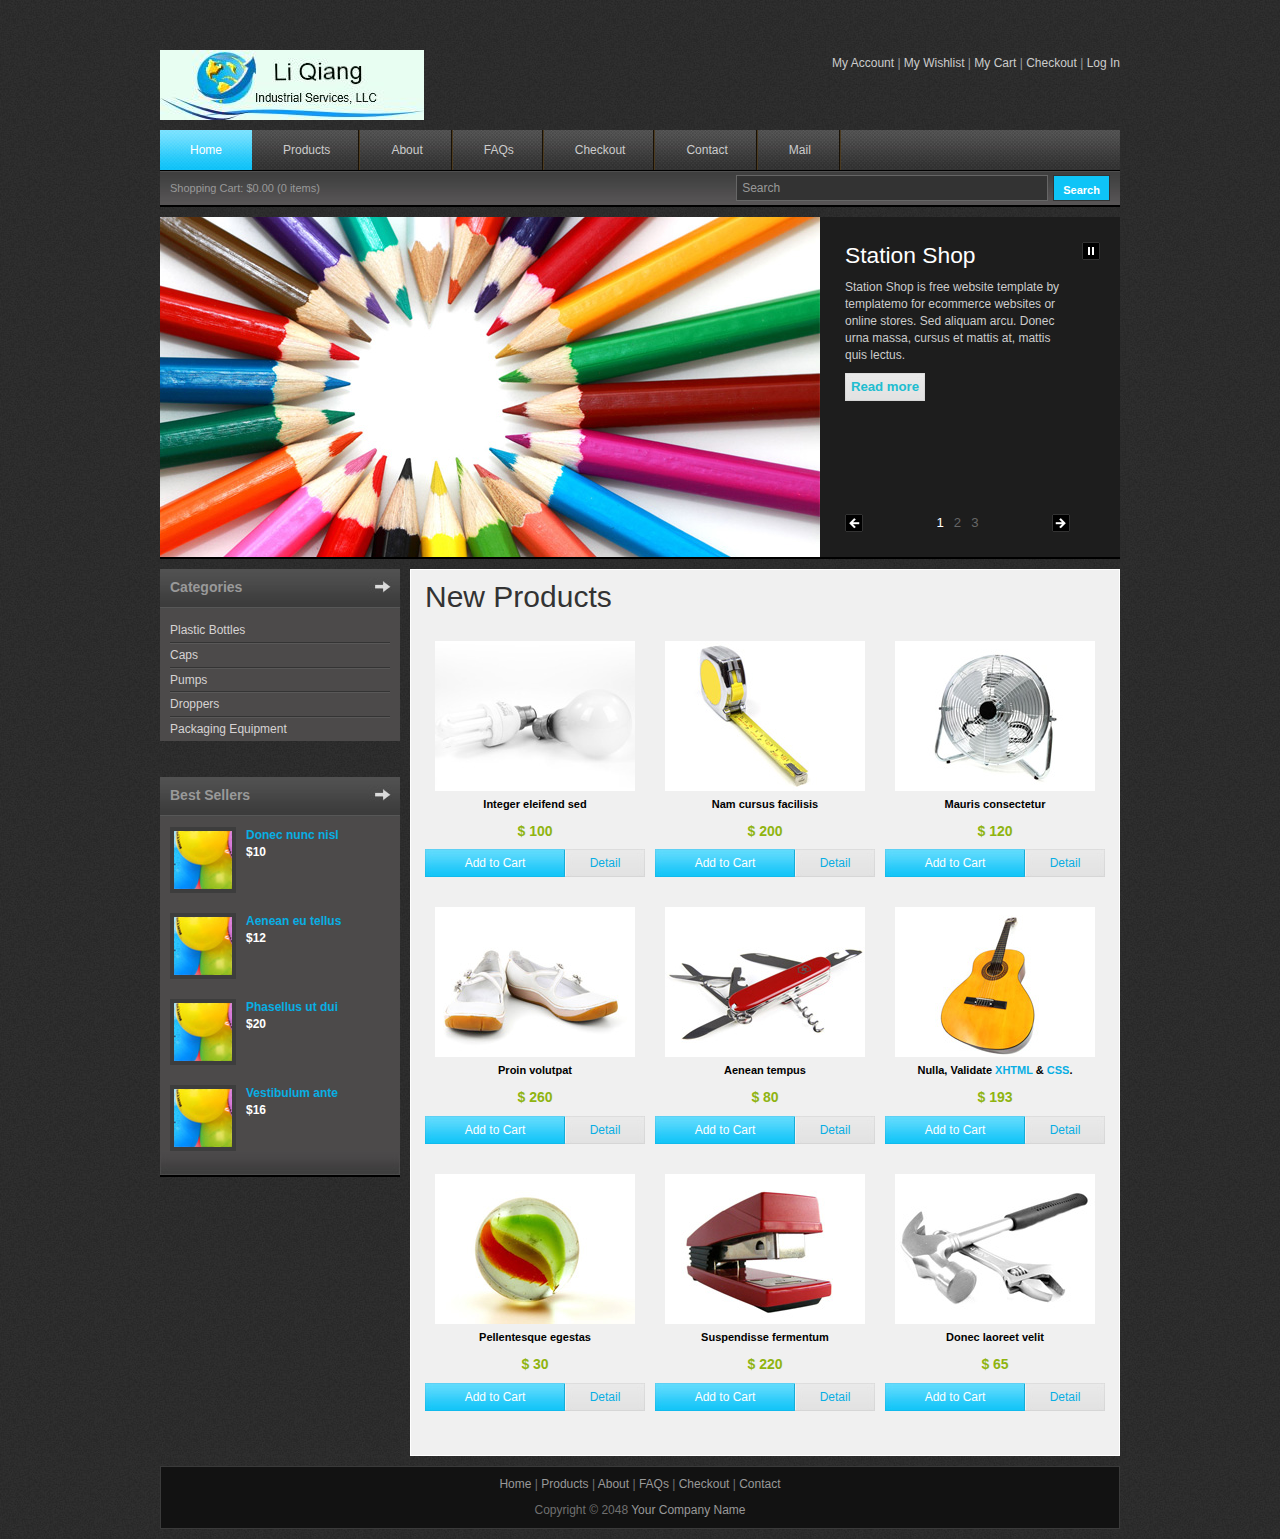
<file: index.html>
<!DOCTYPE html PUBLIC "-//W3C//DTD XHTML 1.0 Transitional//EN" "http://www.w3.org/TR/xhtml1/DTD/xhtml1-transitional.dtd">
<html xmlns="http://www.w3.org/1999/xhtml">
<head>
<meta http-equiv="Content-Type" content="text/html; charset=utf-8" />
<title>LiQiang Industrial Services</title>
<meta name="keywords" content="" />
<meta name="description" content="" />
<!-- templatemo 352 station shop -->
<!-- 
Station Shop Template 
http://www.templatemo.com/preview/templatemo_352_station_shop 
-->
<link href="css/liqiang_style.css" rel="stylesheet" type="text/css" />
<link rel="stylesheet" type="text/css" href="css/ddsmoothmenu.css" />

<script type="text/javascript" src="js/ddsmoothmenu.js"></script>
<script type="text/javascript" src="js/jquery.min.js"></script>

<script language="javascript" type="text/javascript">
function clearText(field)
{
    if (field.defaultValue == field.value) 
		field.value = '';
    else if (field.value == '') 
		field.value = field.defaultValue;
}
</script>

<script type="text/javascript">

ddsmoothmenu.init({
	mainmenuid: "top_nav", //menu DIV id
	orientation: 'h', //Horizontal or vertical menu: Set to "h" or "v"
	classname: 'ddsmoothmenu', //class added to menu's outer DIV
	//customtheme: ["#1c5a80", "#18374a"],
	contentsource: "markup" //"markup" or ["container_id", "path_to_menu_file"]
})

</script>

<link rel="stylesheet" type="text/css" media="all" href="css/jquery.dualSlider.0.2.css" />

<script src="js/jquery-1.3.2.min.js" type="text/javascript"></script>
<script src="js/jquery.easing.1.3.js" type="text/javascript"></script>
<script src="js/jquery.timers-1.2.js" type="text/javascript"></script>
<script src="js/jquery.dualSlider.0.3.min.js" type="text/javascript"></script>
<script src="js/jscart.js" type="text/javascript"></script>


<script type="text/javascript">
    
    $(document).ready(function() {
        
        $(".carousel").dualSlider({
            auto:true,
            autoDelay: 6000,
            easingCarousel: "swing",
            easingDetails: "easeOutBack",
            durationCarousel: 1000,
            durationDetails: 600
        });
        
    });
    
</script>

</head>

<body>

<div id="templatemo_wrapper">
	<div id="templatemo_header">
    
    	<div id="site_title">
        	<h1><a href="#">LiQiang Industrial Services</a>        </h1>
    	</div>
    	<div id="header_right">
	        <a href="#">My Account</a> | <a href="#">My Wishlist</a> | <a href="#">My Cart</a> | <a href="#">Checkout</a> | <a href="#">Log In</a>
		</div>
        
        <div class="cleaner"></div>
    </div> <!-- END of templatemo_header -->
    
    <div id="templatemo_menu">
    	<div id="top_nav" class="ddsmoothmenu">
            <ul>
                <li><a href="index.html" class="selected">Home</a></li>
                <li><a href="products.html">Products</a>
                    <ul>
                        <li><a href="#submenu1">Sub menu 1</a></li>
                        <li><a href="#submenu2">Sub menu 2</a></li>
                        <li><a href="#submenu3">Sub menu 3</a></li>
                  </ul>
                </li>
                <li><a href="about.html">About</a>
                    <ul>
                        <li><a href="#submenu1">Sub menu 1</a></li>
                        <li><a href="#submenu2">Sub menu 2</a></li>
                        <li><a href="#submenu3">Sub menu 3</a></li>
                        <li><a href="#submenu4">Sub menu 4</a></li>
                        <li><a href="#submenu5">Sub menu 5</a></li>
                  </ul>
                </li>
                <li><a href="faqs.html">FAQs</a></li>
                <li><a href="checkout.html">Checkout</a></li>
                <li><a href="contact.html">Contact</a></li>
                <li><a href="ajxmail/excel.html">Mail</a></li>
            </ul>
            <br style="clear: left" />
        </div> <!-- end of ddsmoothmenu -->
        <div id="menu_second_bar">
        	<!--<div id="top_shopping_cart">
            	Shopping Cart: <span class="simpleCart_total"></span> (<span class=					"simpleCart_quantity"></span> items) <br />
            </div>-->
            <div id="top_shopping_cart">
            	Shopping Cart: <span class="simpleCart_total"></span> (<span class=					"simpleCart_numberOfProduct"></span> items) <br />
            </div>
        	<div id="templatemo_search">
                <form action="#" method="get">
                  <input type="text" value="Search" name="keyword" id="keyword" title="keyword" onfocus="clearText(this)" onblur="clearText(this)" class="txt_field" />
                  <input type="submit" name="Search" value=" Search " alt="Search" id="searchbutton" title="Search" class="sub_btn"  />
                </form>
            </div>
            <div class="cleaner"></div>
    	</div>
    </div> <!-- END of templatemo_menu -->
    
    <div id="templatemo_middle" class="carousel">
    	<div class="panel">
				
				<div class="details_wrapper">
					
					<div class="details">
					
						<div class="detail">
							<h2><a href="#">Station Shop</a></h2>
                            <p>Station Shop is free website template by templatemo for ecommerce websites or online stores. Sed aliquam arcu. Donec urna massa, cursus et mattis at, mattis quis lectus. </p>
							<a href="#" title="Read more" class="more">Read more</a>
						</div><!-- /detail -->
						
						<div class="detail">
							<h2><a href="#">Fusce hendrerit</a></h2>
                            <p>Duis dignissim tincidunt turpis eget pellentesque. Nulla consectetur accumsan facilisis. Suspendisse et est lectus, at consectetur sem.</p>
							<a href="#" title="Read more" class="more">Read more</a>
						</div><!-- /detail -->
						
						<div class="detail">
							<h2><a href="#">Aenean massa cum</a></h2>
                            <p>Sed vel interdum sapien. Aliquam consequat, diam sit amet iaculis ultrices, diam erat faucibus dolor, quis auctor metus libero vel mi.</p>
							<a href="#" title="Read more" class="more">Read more</a>
						</div><!-- /detail -->
						
					</div><!-- /details -->
					
				</div><!-- /details_wrapper -->
				
				<div class="paging">
					<div id="numbers"></div>
					<a href="javascript:void(0);" class="previous" title="Previous" >Previous</a>
					<a href="javascript:void(0);" class="next" title="Next">Next</a>
				</div><!-- /paging -->
				
				<a href="javascript:void(0);" class="play" title="Turn on autoplay">Play</a>
				<a href="javascript:void(0);" class="pause" title="Turn off autoplay">Pause</a>
				
			</div><!-- /panel -->
	
			<div class="backgrounds">
				
				<div class="item item_1">
					<img src="images/slider/02.jpg" alt="Slider 01" />
				</div><!-- /item -->
				
				<div class="item item_2">
					<img src="images/slider/03.jpg" alt="Slider 02" />
				</div><!-- /item -->
				
				<div class="item item_3">
					<img src="images/slider/01.jpg" alt="Slider 03" />
				</div><!-- /item -->
				
			</div><!-- /backgrounds -->
    </div> <!-- END of templatemo_middle -->
    
    <div id="templatemo_main">
   		<div id="sidebar" class="float_l">
        	<div class="sidebar_box"><!--<span class="bottom"></span>-->
            	<h3>Categories</h3>   
               <div class="content">
               <!-- <div data-role="collapsible">-->
                	<ul class="sidebar_list">
                    <!--<ul data-role="listview">-->
                    	<li class="first"><a href="#">Plastic Bottles</a></li>
                        <li><a href="caps.html">Caps</a></li>
                        <li><a href="#">Pumps</a></li>
                        <li><a href="#">Droppers</a></li>
                        <li class="last"><a href="#">Packaging Equipment</a></li>
                    </ul>
                   <!-- </ul>-->
                <!--</div>-->
                </div>
            </div>
            <div class="sidebar_box"><span class="bottom"></span>
            	<h3>Best Sellers </h3>   
                <div class="content"> 
                	<div class="bs_box">
                    	<a href="#"><img src="images/templatemo_image_01.jpg" alt="Image 01" /></a>
                        <h4><a href="#">Donec nunc nisl</a></h4>
                        <p class="price">$10</p>
                        <div class="cleaner"></div>
                    </div>
                    <div class="bs_box">
                    	<a href="#"><img src="images/templatemo_image_01.jpg" alt="Image 02" /></a>
                        <h4><a href="#">Aenean eu tellus</a></h4>
                        <p class="price">$12</p>
                        <div class="cleaner"></div>
                    </div>
                    <div class="bs_box">
                    	<a href="#"><img src="images/templatemo_image_01.jpg" alt="Image 03" /></a>
                        <h4><a href="#">Phasellus ut dui</a></h4>
                        <p class="price">$20</p>
                        <div class="cleaner"></div>
                    </div>
                    <div class="bs_box">
                    	<a href="#"><img src="images/templatemo_image_01.jpg" alt="Image 04" /></a>
                        <h4><a href="#">Vestibulum ante</a></h4>
                        <p class="price">$16</p>
                        <div class="cleaner"></div>
                    </div>
                </div>
            </div>
        </div>
        <div id="content" class="float_r">
        	<h1>New Products</h1>
            <div class="product_box">
            	<a href="productdetail.html"><img src="images/product/01.jpg" alt="Image 01" /></a>
                <h3>Integer eleifend sed</h3>
                <p class="product_price">$ 100</p>
                <a href="shoppingcart.html" class="add_to_card">Add to Cart</a>
                <a href="productdetail.html" class="detail">Detail</a>
            </div>        	
            <div class="product_box">
            	<a href="productdetail.html"><img src="images/product/02.jpg" alt="Image 02" /></a>
                <h3>Nam cursus facilisis</h3>
                <p class="product_price">$ 200</p>
                <a href="shoppingcart.html" class="add_to_card">Add to Cart</a>
                <a href="productdetail.html" class="detail">Detail</a>
            </div>        	
            <div class="product_box no_margin_right">
            	<a href="productdetail.html"><img src="images/product/03.jpg" alt="Image 03" /></a>
                <h3>Mauris consectetur</h3>
                <p class="product_price">$ 120</p>
                <a href="shoppingcart.html" class="add_to_card">Add to Cart</a>
                <a href="productdetail.html" class="detail">Detail</a>
            </div>        	
            <div class="product_box">
            	<a href="productdetail.html"><img src="images/product/04.jpg" alt="Image 04" /></a>
                <h3>Proin volutpat</h3>
                <p class="product_price">$ 260</p>
                <a href="shoppingcart.html" class="add_to_card">Add to Cart</a>
                <a href="productdetail.html" class="detail">Detail</a>
            </div>        	
            <div class="product_box">
            	<a href="productdetail.html"><img src="images/product/05.jpg" alt="Image 05" /></a>
                <h3>Aenean tempus</h3>
                <p class="product_price">$ 80</p>
                <a href="shoppingcart.html" class="add_to_card">Add to Cart</a>
                <a href="productdetail.html" class="detail">Detail</a>
            </div>        	
            <div class="product_box no_margin_right">
            	<a href="productdetail.html"><img src="images/product/06.jpg" alt="Image 06" /></a>
                <h3>Nulla, Validate <a href="http://validator.w3.org/check?uri=referer" rel="nofollow"><strong>XHTML</strong></a> &amp; <a href="http://jigsaw.w3.org/css-validator/check/referer" rel="nofollow"><strong>CSS</strong></a>.</h3>
                <p class="product_price">$ 193</p>
                <a href="shoppingcart.html" class="add_to_card">Add to Cart</a>
                <a href="productdetail.html" class="detail">Detail</a>
            </div>        	
            <div class="product_box">
            	<a href="productdetail.html"><img src="images/product/07.jpg" alt="Image 07" /></a>
                <h3>Pellentesque egestas</h3>
                <p class="product_price">$ 30</p>
                <a href="shoppingcart.html" class="add_to_card">Add to Cart</a>
                <a href="productdetail.html" class="detail">Detail</a>
            </div>        	
            <div class="product_box">
            	<a href="productdetail.html"><img src="images/product/08.jpg" alt="Image 08" /></a>
                <h3>Suspendisse fermentum</h3>
                <p class="product_price">$ 220</p>
                <a href="shoppingcart.html" class="add_to_card">Add to Cart</a>
                <a href="productdetail.html" class="detail">Detail</a>
            </div>        	
            <div class="product_box no_margin_right">
            	<a href="productdetail.html"><img src="images/product/09.jpg" alt="Image 09" /></a>
                <h3>Donec laoreet velit</h3>
                <p class="product_price">$ 65</p>
                <a href="shoppingcart.html" class="add_to_card">Add to Cart</a>
                <a href="productdetail.html" class="detail">Detail</a>
            </div>  
        </div> 
        <div class="cleaner"></div>
    </div> <!-- END of templatemo_main -->
    
    <div id="templatemo_footer">
    	<p>
			<a href="index.html">Home</a> | <a href="products.html">Products</a> | <a href="about.html">About</a> | <a href="faqs.html">FAQs</a> | <a href="checkout.html">Checkout</a> | <a href="contact.html">Contact</a>
		</p>

    	Copyright © 2048 <a href="#">Your Company Name</a>
    </div> <!-- END of templatemo_footer -->
    
</div> <!-- END of templatemo_wrapper -->

</body>
</html>
</file>
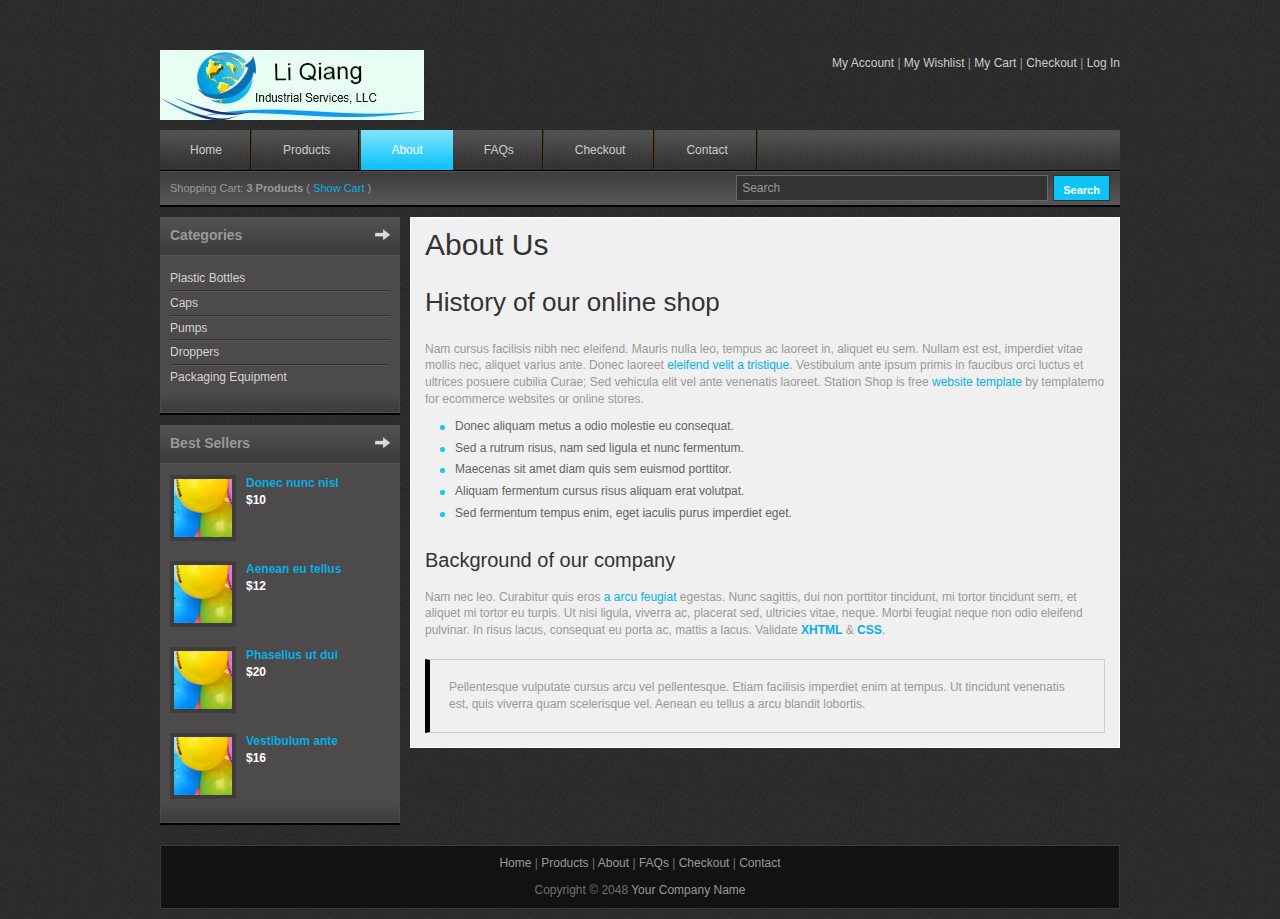
<file: about.html>
<!DOCTYPE html PUBLIC "-//W3C//DTD XHTML 1.0 Transitional//EN" "http://www.w3.org/TR/xhtml1/DTD/xhtml1-transitional.dtd">
<html xmlns="http://www.w3.org/1999/xhtml">
<head>
<meta http-equiv="Content-Type" content="text/html; charset=utf-8" />
<title>Station Shop, About Us</title>
<meta name="keywords" content="" />
<meta name="description" content="" />
<!-- templatemo 352 station shop -->
<!-- 
Station Shop Template 
http://www.templatemo.com/preview/templatemo_352_station_shop 
-->
<link href="css/liqiang_style.css" rel="stylesheet" type="text/css" />

<link rel="stylesheet" type="text/css" href="css/ddsmoothmenu.css" />

<script type="text/javascript" src="js/jquery.min.js"></script>
<script type="text/javascript" src="js/ddsmoothmenu.js">

/***********************************************
* Smooth Navigational Menu- (c) Dynamic Drive DHTML code library (www.dynamicdrive.com)
* This notice MUST stay intact for legal use
* Visit Dynamic Drive at http://www.dynamicdrive.com/ for full source code
***********************************************/

</script>

<script language="javascript" type="text/javascript">
function clearText(field)
{
    if (field.defaultValue == field.value) field.value = '';
    else if (field.value == '') field.value = field.defaultValue;
}
</script>

<script type="text/javascript">

ddsmoothmenu.init({
	mainmenuid: "top_nav", //menu DIV id
	orientation: 'h', //Horizontal or vertical menu: Set to "h" or "v"
	classname: 'ddsmoothmenu', //class added to menu's outer DIV
	//customtheme: ["#1c5a80", "#18374a"],
	contentsource: "markup" //"markup" or ["container_id", "path_to_menu_file"]
})

</script>

<link rel="stylesheet" type="text/css" media="all" href="css/jquery.dualSlider.0.2.css" />

<script src="js/jquery-1.3.2.min.js" type="text/javascript"></script>
<script src="js/jquery.easing.1.3.js" type="text/javascript"></script>
<script src="js/jquery.timers-1.2.js" type="text/javascript"></script>

</head>

<body>

<div id="templatemo_wrapper">
	<div id="templatemo_header">
    	
    	<div id="site_title">
        	<h1><a href="#">LiQiang Industrial Services</a></h1>
        </div>
        
        <div id="header_right">
	        <a href="#">My Account</a> | <a href="#">My Wishlist</a> | <a href="#">My Cart</a> | <a href="#">Checkout</a> | <a href="#">Log In</a>
            
		</div>
        <div class="cleaner"></div>
    </div> <!-- END of templatemo_header -->
    
    <div id="templatemo_menu">
    	<div id="top_nav" class="ddsmoothmenu">
            <ul>
                <li><a href="index.html">Home</a></li>
                <li><a href="products.html">Products</a>
                    <ul>
                        <li><a href="#submenu1">Sub menu 1</a></li>
                        <li><a href="#submenu2">Sub menu 2</a></li>
                        <li><a href="#submenu3">Sub menu 3</a></li>
                  	</ul>
                </li>
                <li><a href="about.html" class="selected">About</a>
                    <ul>
                        <li><a href="#submenu1">Sub menu 1</a></li>
                        <li><a href="#submenu2">Sub menu 2</a></li>
                        <li><a href="#submenu3">Sub menu 3</a></li>
                        <li><a href="#submenu4">Sub menu 4</a></li>
                        <li><a href="#submenu5">Sub menu 5</a></li>
                  	</ul>
                </li>
                <li><a href="faqs.html">FAQs</a></li>
                <li><a href="checkout.html">Checkout</a></li>
                <li><a href="contact.html">Contact</a></li>
            </ul>
            <br style="clear: left" />
        </div> <!-- end of ddsmoothmenu -->
        <div id="menu_second_bar">
        	<div id="top_shopping_cart">
            	Shopping Cart: <strong>3 Products</strong> ( <a href="#">Show Cart</a> )
            </div>
        	<div id="templatemo_search">
                <form action="#" method="get">
                  <input type="text" value="Search" name="keyword" id="keyword" title="keyword" onfocus="clearText(this)" onblur="clearText(this)" class="txt_field" />
                  <input type="submit" name="Search" value=" Search " alt="Search" id="searchbutton" title="Search" class="sub_btn"  />
                </form>
            </div>
            <div class="cleaner"></div>
    	</div>
    </div> <!-- END of templatemo_menu -->
    
    <div id="templatemo_main">
   		<div id="sidebar" class="float_l">
        	<div class="sidebar_box"><span class="bottom"></span>
            	<h3>Categories</h3>   
                <div class="content"> 
                	<ul class="sidebar_list">
                    	<li class="first"><a href="#">Plastic Bottles</a></li>
                        <li><a href="caps.html">Caps</a></li>
                        <li><a href="#">Pumps</a></li>
                        <li><a href="#">Droppers</a></li>
                        <li class="last"><a href="#">Packaging Equipment</a></li>
                    </ul>
                </div>
            </div>
            <div class="sidebar_box"><span class="bottom"></span>
            	<h3>Best Sellers </h3>   
                <div class="content"> 
                	<div class="bs_box">
                    	<a href="#"><img src="images/templatemo_image_01.jpg" alt="Image 01" /></a>
                        <h4><a href="#">Donec nunc nisl</a></h4>
                        <p class="price">$10</p>
                        <div class="cleaner"></div>
                    </div>
                    <div class="bs_box">
                    	<a href="#"><img src="images/templatemo_image_01.jpg" alt="Image 02" /></a>
                        <h4><a href="#">Aenean eu tellus</a></h4>
                        <p class="price">$12</p>
                        <div class="cleaner"></div>
                    </div>
                    <div class="bs_box">
                    	<a href="#"><img src="images/templatemo_image_01.jpg" alt="Image 03" /></a>
                        <h4><a href="#">Phasellus ut dui</a></h4>
                        <p class="price">$20</p>
                        <div class="cleaner"></div>
                    </div>
                    <div class="bs_box">
                    	<a href="#"><img src="images/templatemo_image_01.jpg" alt="Image 04" /></a>
                        <h4><a href="#">Vestibulum ante</a></h4>
                        <p class="price">$16</p>
                        <div class="cleaner"></div>
                    </div>
                </div>
            </div>
        </div>
        <div id="content" class="float_r">
        <h1>About Us</h1>
        	<h2>History of our online shop</h2>
        <p>Nam cursus facilisis nibh nec eleifend. Mauris nulla leo, tempus ac laoreet in, aliquet eu sem. Nullam est est, imperdiet vitae mollis nec, aliquet varius ante. Donec laoreet <a href="#">eleifend velit a tristique</a>. Vestibulum ante ipsum primis in faucibus orci luctus et ultrices posuere cubilia Curae; Sed vehicula elit vel ante venenatis laoreet. Station Shop is free <a rel="nofollow" href="http://www.templatemo.com">website template</a> by templatemo for ecommerce websites or online stores.</p>
        <ul class="templatemo_list">
        	<li>Donec aliquam metus a odio molestie eu consequat.</li>
            <li>Sed a rutrum risus, nam sed ligula et nunc fermentum.</li>
            <li>Maecenas sit amet diam quis sem euismod porttitor.</li>
            <li>Aliquam fermentum cursus risus aliquam erat volutpat.</li>
            <li>Sed fermentum tempus enim, eget iaculis purus imperdiet eget.</li>
		</ul>
        <div class="cleaner h20"></div>
        <h3>Background of our company</h3>
		<p>Nam nec leo. Curabitur quis eros <a href="#">a arcu feugiat</a> egestas. Nunc sagittis, dui non porttitor tincidunt, mi tortor tincidunt sem, et aliquet mi tortor eu turpis. Ut nisi ligula, viverra ac, placerat sed, ultricies vitae, neque. Morbi feugiat neque non odio eleifend pulvinar. In risus lacus, consequat eu porta ac, mattis a lacus. Validate <a href="http://validator.w3.org/check?uri=referer" rel="nofollow"><strong>XHTML</strong></a> &amp; <a href="http://jigsaw.w3.org/css-validator/check/referer" rel="nofollow"><strong>CSS</strong></a>.</p>
        <div class="cleaner"></div>
        <blockquote>Pellentesque vulputate cursus arcu vel pellentesque. Etiam facilisis imperdiet enim at tempus. Ut tincidunt venenatis est, quis viverra quam scelerisque vel. Aenean eu tellus a arcu blandit lobortis.
        </blockquote>
        </div> 
        <div class="cleaner"></div>
    </div> <!-- END of templatemo_main -->
    
    <div id="templatemo_footer">
    	<p>
			<a href="index.html">Home</a> | <a href="products.html">Products</a> | <a href="about.html">About</a> | <a href="faqs.html">FAQs</a> | <a href="checkout.html">Checkout</a> | <a href="contact.html">Contact</a>
		</p>

    	Copyright © 2048 <a href="#">Your Company Name</a>
    </div> <!-- END of templatemo_footer -->
    
</div> <!-- END of templatemo_wrapper -->

</body>
</html>
</file>
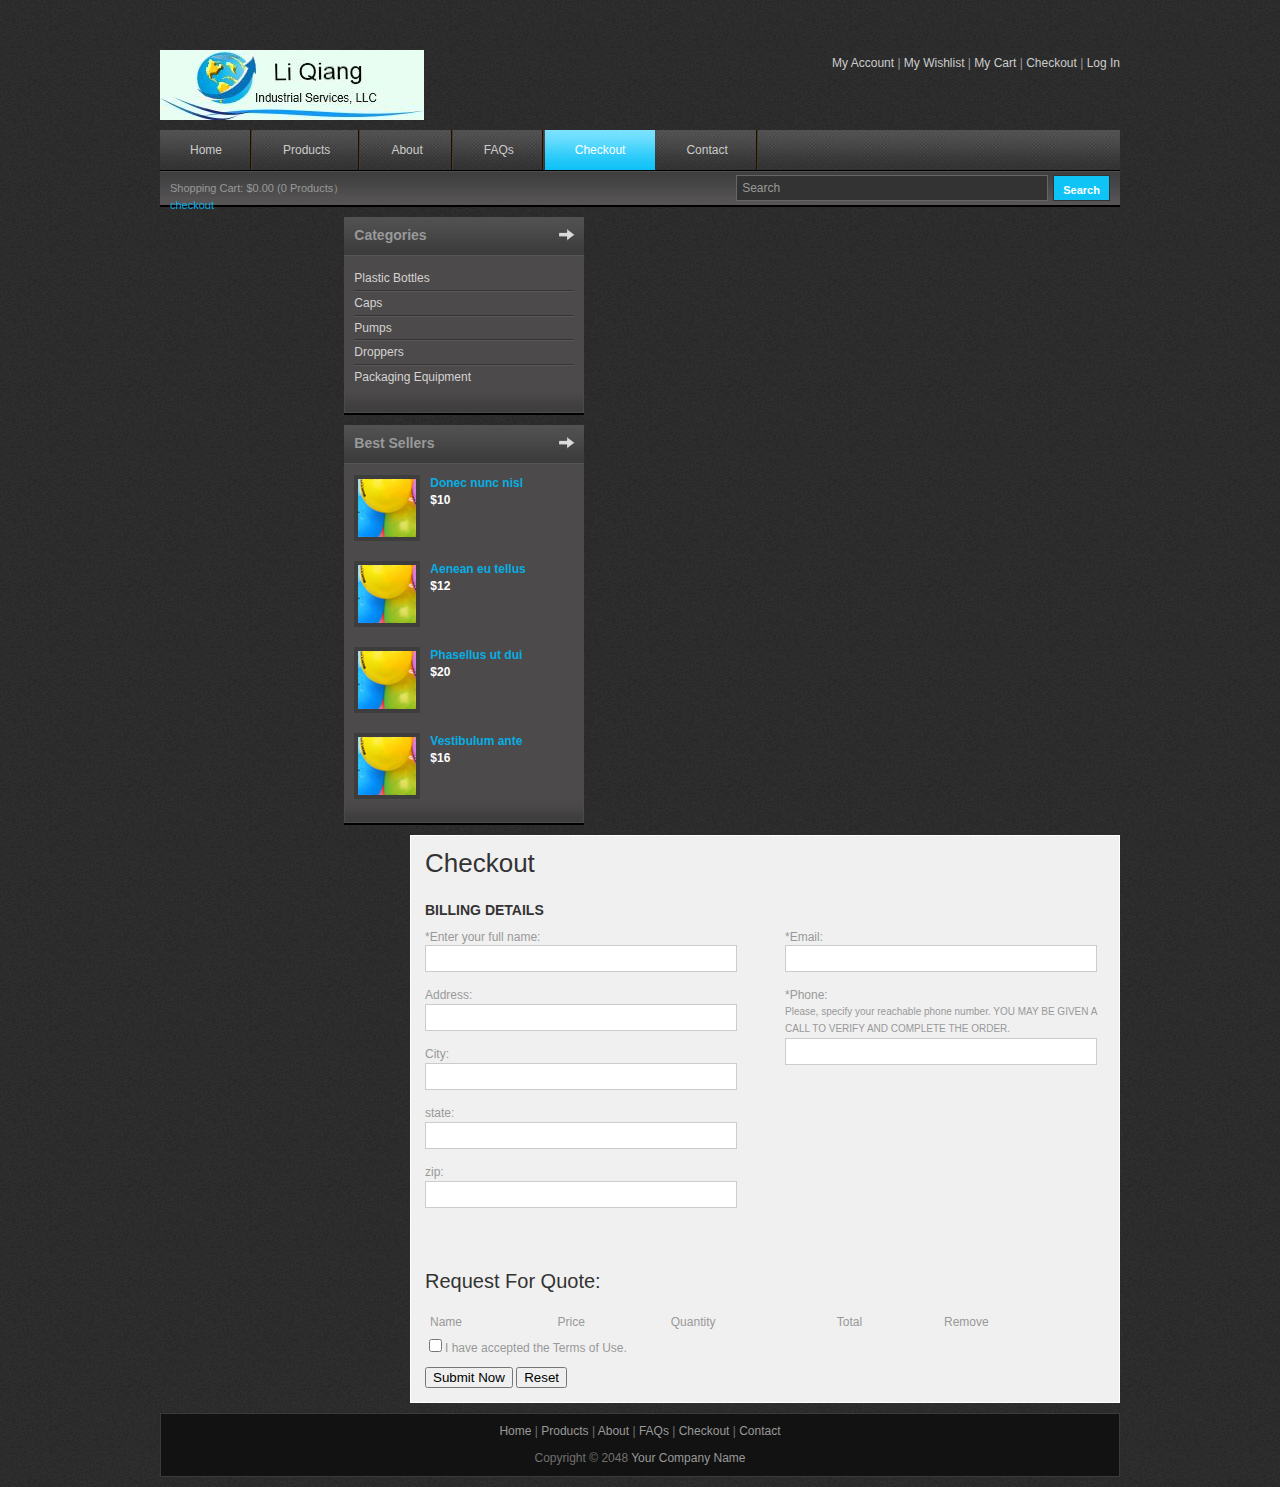
<file: checkout.html>
<!DOCTYPE html PUBLIC "-//W3C//DTD XHTML 1.0 Transitional//EN" "http://www.w3.org/TR/xhtml1/DTD/xhtml1-transitional.dtd">
<html xmlns="http://www.w3.org/1999/xhtml">
<head>
<meta http-equiv="Content-Type" content="text/html; charset=utf-8" />
<title>LiQiang Industrial Services - Checkout Page</title>
<meta name="keywords" content="" />
<meta name="description" content="" />
<!-- templatemo 352 station shop -->
<!-- 
Station Shop Template 
http://www.templatemo.com/preview/templatemo_352_station_shop 
-->
<link href="css/liqiang_style.css" rel="stylesheet" type="text/css" />

<link rel="stylesheet" type="text/css" href="css/ddsmoothmenu.css" />

<script type="text/javascript" src="js/jquery.min.js"></script>
<script type="text/javascript" src="js/ddsmoothmenu.js">

/***********************************************
* Smooth Navigational Menu- (c) Dynamic Drive DHTML code library (www.dynamicdrive.com)
* This notice MUST stay intact for legal use
* Visit Dynamic Drive at http://www.dynamicdrive.com/ for full source code
***********************************************/

</script>

<script language="javascript" type="text/javascript">
function clearText(field)
{
    if (field.defaultValue == field.value) field.value = '';
    else if (field.value == '') field.value = field.defaultValue;
}
</script>

<script type="text/javascript">

ddsmoothmenu.init({
	mainmenuid: "top_nav", //menu DIV id
	orientation: 'h', //Horizontal or vertical menu: Set to "h" or "v"
	classname: 'ddsmoothmenu', //class added to menu's outer DIV
	//customtheme: ["#1c5a80", "#18374a"],
	contentsource: "markup" //"markup" or ["container_id", "path_to_menu_file"]
})

</script>

<link rel="stylesheet" type="text/css" media="all" href="css/jquery.dualSlider.0.2.css" />

<script src="js/jquery-1.3.2.min.js" type="text/javascript"></script>
<script src="js/jquery.easing.1.3.js" type="text/javascript"></script>
<script src="js/jquery.timers-1.2.js" type="text/javascript"></script>
<script type="text/javascript" src="js/jscart.js"></script>
</head>

<body>

<div id="templatemo_wrapper">
	<div id="templatemo_header">
    	
    	<div id="site_title">
        	<h1><a href="#">LiQiang Industrial Services</a></h1>
        </div>
        
        <div id="header_right">
	        <a href="#">My Account</a> | <a href="#">My Wishlist</a> | <a href="#">My Cart</a> | <a href="#">Checkout</a> | <a href="#">Log In</a>
		</div>
        
        <div class="cleaner"></div>
    </div> <!-- END of templatemo_header -->
    
    <div id="templatemo_menu">
    	<div id="top_nav" class="ddsmoothmenu">
            <ul>
                <li><a href="index.html">Home</a></li>
                <li><a href="products.html">Products</a>
                    <ul>
                        <li><a href="#submenu1">Sub menu 1</a></li>
                        <li><a href="#submenu2">Sub menu 2</a></li>
                        <li><a href="#submenu3">Sub menu 3</a></li>
                  	</ul>
                </li>
                <li><a href="about.html">About</a>
                    <ul>
                        <li><a href="#submenu1">Sub menu 1</a></li>
                        <li><a href="#submenu2">Sub menu 2</a></li>
                        <li><a href="#submenu3">Sub menu 3</a></li>
                        <li><a href="#submenu4">Sub menu 4</a></li>
                        <li><a href="#submenu5">Sub menu 5</a></li>
                  	</ul>
                </li>
                <li><a href="faqs.html">FAQs</a></li>
                <li><a href="checkout.html" class="selected">Checkout</a></li>
                <li><a href="contact.html">Contact</a></li>
            </ul>
            <br style="clear: left" />
        </div> <!-- end of ddsmoothmenu -->
        <div id="menu_second_bar">
        	<div id="top_shopping_cart">
            	Shopping Cart: <span class="simpleCart_total"></span> (<span class=					"simpleCart_numberOfProduct"></span> Products） <br />
                <!--<strong>3 Products</strong> ( <a href="#">Show Cart</a> )-->
            <a href="shoppingcart.html">checkout</a>
            </div>
        	<div id="templatemo_search">
                <form action="#" method="get">
                  <input type="text" value="Search" name="keyword" id="keyword" title="keyword" onfocus="clearText(this)" onblur="clearText(this)" class="txt_field" />
                  <input type="submit" name="Search" value=" Search " alt="Search" id="searchbutton" title="Search" class="sub_btn"  />
                </form>
            </div>
            <div class="cleaner"></div>
    	</div>
    </div> <!-- END of templatemo_menu -->
    
    <div id="templatemo_main">
   		<div id="sidebar" class="float_l">
        	<div class="sidebar_box"><span class="bottom"></span>
            	<h3>Categories</h3>   
                <div class="content"> 
                	<ul class="sidebar_list">
                    	<li class="first"><a href="#">Plastic Bottles</a></li>
                        <li><a href="caps.html">Caps</a></li>
                        <li><a href="#">Pumps</a></li>
                        <li><a href="#">Droppers</a></li>
                        <li class="last"><a href="#">Packaging Equipment</a></li>
                    </ul>
                </div>
            </div>
            <div class="sidebar_box"><span class="bottom"></span>
            	<h3>Best Sellers </h3>   
                <div class="content"> 
                	<div class="bs_box">
                    	<a href="#"><img src="images/templatemo_image_01.jpg" alt="Image 01" /></a>
                        <h4><a href="#">Donec nunc nisl</a></h4>
                        <p class="price">$10</p>
                        <div class="cleaner"></div>
                    </div>
                    <div class="bs_box">
                    	<a href="#"><img src="images/templatemo_image_01.jpg" alt="Image 02" /></a>
                        <h4><a href="#">Aenean eu tellus</a></h4>
                        <p class="price">$12</p>
                        <div class="cleaner"></div>
                    </div>
                    <div class="bs_box">
                    	<a href="#"><img src="images/templatemo_image_01.jpg" alt="Image 03" /></a>
                        <h4><a href="#">Phasellus ut dui</a></h4>
                        <p class="price">$20</p>
                        <div class="cleaner"></div>
                    </div>
                    <div class="bs_box">
                    	<a href="#"><img src="images/templatemo_image_01.jpg" alt="Image 04" /></a>
                        <h4><a href="#">Vestibulum ante</a></h4>
                        <p class="price">$16</p>
                        <div class="cleaner"></div>
                    </div>
                </div>
            </div>
        </div>
        <div id="content" class="float_r">
        <form method= "post" action="http://www.ipage.com/scripts/formemail.bml">
        	<h2>Checkout</h2>
            <input type="hidden" name="my_email" value="richardqian135@gmail.com">
            <h5><strong>BILLING DETAILS</strong></h5>
            <div class="content_half float_l checkout">
				<label class="required_field">Enter your full name:</label>                				
                <input type="text" name="fullname"style="width:300px;"  required/>
                Address:
                <input type="text" name="address" style="width:300px;"  required/>
                City:
                <input type="text" name="city" style="width:300px;" required/>
                state:
                <input type="text" name="state" style="width:300px;" required/>
                zip:
                <input type="text" name="zip" style="width:300px;" required/>
            </div>
            <input type="hidden" name="subject" value="Quote Request from %%fullname%%">
            <div class="content_half float_r checkout">
            	<label class="required_field">Email:</label>
				<input type="text" name="email" style="width:300px;"  required/>
                <label class="required_field">Phone:</label><br />
				<span style="font-size:10px">Please, specify your reachable phone number. YOU MAY BE GIVEN A CALL TO VERIFY AND COMPLETE THE ORDER.</span>
                <input type="text" name="phone" style="width:300px;" required/>
            </div>
            
            <div class="cleaner h50"></div>
            <h3>Request For Quote:</h3>
            <table width="680px" cellspacing="0" cellpadding="5" class="simpleCart_items">
                   	  						</table>
             <p><input type="checkbox" />I have accepted the Terms of Use.</p>
            <!--<a href="#" class="simpleCart_checkout">Submit</a>-->
            <input type="submit" name="submit" value="Submit Now" >
			<input type="reset" name="reset" value="Reset" >
           </form>
		</div>
        <div class="cleaner"></div>
    </div> <!-- END of templatemo_main -->
    
    <div id="templatemo_footer">
    	<p>
			<a href="index.html">Home</a> | <a href="products.html">Products</a> | <a href="about.html">About</a> | <a href="faqs.html">FAQs</a> | <a href="checkout.html">Checkout</a> | <a href="contact.html">Contact</a>
		</p>

    	Copyright © 2048 <a href="#">Your Company Name</a>
    </div> <!-- END of templatemo_footer -->
    
</div> <!-- END of templatemo_wrapper -->

</body>
</html>
</file>
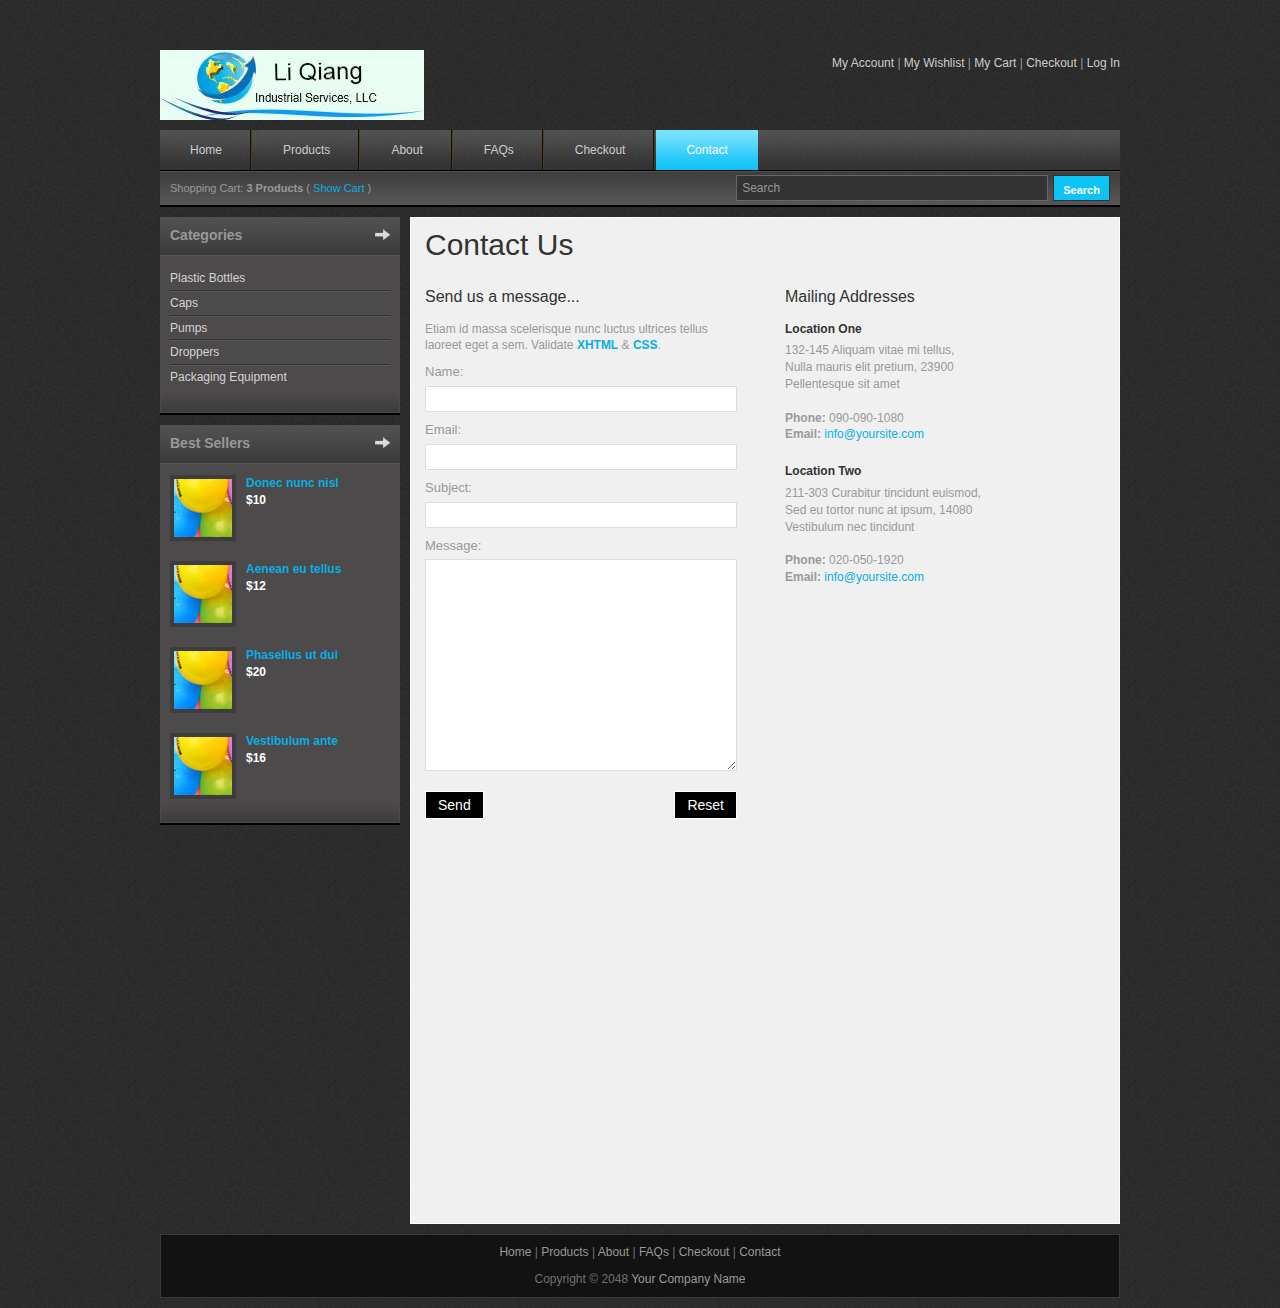
<file: contact.html>
<!DOCTYPE html PUBLIC "-//W3C//DTD XHTML 1.0 Transitional//EN" "http://www.w3.org/TR/xhtml1/DTD/xhtml1-transitional.dtd">
<html xmlns="http://www.w3.org/1999/xhtml">
<head>
<meta http-equiv="Content-Type" content="text/html; charset=utf-8" />
<title>Station Shop - Contact</title>
<meta name="keywords" content="" />
<meta name="description" content="" />
<!-- templatemo 352 station shop -->
<!-- 
Station Shop Template 
http://www.templatemo.com/preview/templatemo_352_station_shop 
-->
<link href="css/liqiang_style.css" rel="stylesheet" type="text/css" />

<link rel="stylesheet" type="text/css" href="css/ddsmoothmenu.css" />

<script type="text/javascript" src="js/jquery.min.js"></script>
<script type="text/javascript" src="js/ddsmoothmenu.js">

/***********************************************
* Smooth Navigational Menu- (c) Dynamic Drive DHTML code library (www.dynamicdrive.com)
* This notice MUST stay intact for legal use
* Visit Dynamic Drive at http://www.dynamicdrive.com/ for full source code
***********************************************/

</script>

<script language="javascript" type="text/javascript">
function clearText(field)
{
    if (field.defaultValue == field.value) field.value = '';
    else if (field.value == '') field.value = field.defaultValue;
}
</script>

<script type="text/javascript">

ddsmoothmenu.init({
	mainmenuid: "top_nav", //menu DIV id
	orientation: 'h', //Horizontal or vertical menu: Set to "h" or "v"
	classname: 'ddsmoothmenu', //class added to menu's outer DIV
	//customtheme: ["#1c5a80", "#18374a"],
	contentsource: "markup" //"markup" or ["container_id", "path_to_menu_file"]
})

</script>

<link rel="stylesheet" type="text/css" media="all" href="css/jquery.dualSlider.0.2.css" />

<script src="js/jquery-1.3.2.min.js" type="text/javascript"></script>
<script src="js/jquery.easing.1.3.js" type="text/javascript"></script>
<script src="js/jquery.timers-1.2.js" type="text/javascript"></script>

</head>

<body>

<div id="templatemo_wrapper">
	<div id="templatemo_header">
    	
    	<div id="site_title">
        	<h1><a href="#">LiQiang Industrial Services</a></h1>
        </div>
        
        <div id="header_right">
	        <a href="#">My Account</a> | <a href="#">My Wishlist</a> | <a href="#">My Cart</a> | <a href="#">Checkout</a> | <a href="#">Log In</a>
		</div>
        <div class="cleaner"></div>
    </div> <!-- END of templatemo_header -->
    
    <div id="templatemo_menu">
    	<div id="top_nav" class="ddsmoothmenu">
            <ul>
                <li><a href="index.html">Home</a></li>
                <li><a href="products.html">Products</a>
                    <ul>
                        <li><a href="#submenu1">Sub menu 1</a></li>
                        <li><a href="#submenu2">Sub menu 2</a></li>
                        <li><a href="#submenu3">Sub menu 3</a></li>
                  	</ul>
                </li>
                <li><a href="about.html">About</a>
                    <ul>
                        <li><a href="#submenu1">Sub menu 1</a></li>
                        <li><a href="#submenu2">Sub menu 2</a></li>
                        <li><a href="#submenu3">Sub menu 3</a></li>
                        <li><a href="#submenu4">Sub menu 4</a></li>
                        <li><a href="#submenu5">Sub menu 5</a></li>
                  	</ul>
                </li>
                <li><a href="faqs.html">FAQs</a></li>
                <li><a href="checkout.html">Checkout</a></li>
                <li><a href="contact.html" class="selected">Contact</a></li>
            </ul>
            <br style="clear: left" />
        </div> <!-- end of ddsmoothmenu -->
        <div id="menu_second_bar">
        	<div id="top_shopping_cart">
            	Shopping Cart: <strong>3 Products</strong> ( <a href="#">Show Cart</a> )
            </div>
        	<div id="templatemo_search">
                <form action="#" method="get">
                  <input type="text" value="Search" name="keyword" id="keyword" title="keyword" onfocus="clearText(this)" onblur="clearText(this)" class="txt_field" />
                  <input type="submit" name="Search" value=" Search " alt="Search" id="searchbutton" title="Search" class="sub_btn"  />
                </form>
            </div>
            <div class="cleaner"></div>
    	</div>
    </div> <!-- END of templatemo_menu -->
    
    <div id="templatemo_main">
   		<div id="sidebar" class="float_l">
        	<div class="sidebar_box"><span class="bottom"></span>
            	<h3>Categories</h3>   
                <div class="content"> 
                	<ul class="sidebar_list">
                    	<li class="first"><a href="#">Plastic Bottles</a></li>
                        <li><a href="caps.html">Caps</a></li>
                        <li><a href="#">Pumps</a></li>
                        <li><a href="#">Droppers</a></li>
                        <li class="last"><a href="#">Packaging Equipment</a></li>
                    </ul>
                </div>
            </div>
            <div class="sidebar_box"><span class="bottom"></span>
            	<h3>Best Sellers </h3>   
                <div class="content"> 
                	<div class="bs_box">
                    	<a href="#"><img src="images/templatemo_image_01.jpg" alt="Image 01" /></a>
                        <h4><a href="#">Donec nunc nisl</a></h4>
                        <p class="price">$10</p>
                        <div class="cleaner"></div>
                    </div>
                    <div class="bs_box">
                    	<a href="#"><img src="images/templatemo_image_01.jpg" alt="Image 02" /></a>
                        <h4><a href="#">Aenean eu tellus</a></h4>
                        <p class="price">$12</p>
                        <div class="cleaner"></div>
                    </div>
                    <div class="bs_box">
                    	<a href="#"><img src="images/templatemo_image_01.jpg" alt="Image 03" /></a>
                        <h4><a href="#">Phasellus ut dui</a></h4>
                        <p class="price">$20</p>
                        <div class="cleaner"></div>
                    </div>
                    <div class="bs_box">
                    	<a href="#"><img src="images/templatemo_image_01.jpg" alt="Image 04" /></a>
                        <h4><a href="#">Vestibulum ante</a></h4>
                        <p class="price">$16</p>
                        <div class="cleaner"></div>
                    </div>
                </div>
            </div>
        </div>
        <div id="content" class="float_r">
        	
            <h1>Contact Us</h1>
            <div class="content_half float_l">
				<h4>Send us a message...</h4>
                <p>Etiam id massa scelerisque nunc luctus ultrices tellus laoreet eget a sem. Validate <a href="http://validator.w3.org/check?uri=referer" rel="nofollow"><strong>XHTML</strong></a> &amp; <a href="http://jigsaw.w3.org/css-validator/check/referer" rel="nofollow"><strong>CSS</strong></a>.</p>
                <div id="contact_form">
                   <form method="post" name="contact" action="#">
                        
                        <label for="author">Name:</label> <input type="text" id="author" name="author" class="required input_field" />
                        <div class="cleaner h10"></div>
                        <label for="email">Email:</label> <input type="text" id="email" name="email" class="validate-email required input_field" />
                        <div class="cleaner h10"></div>
                        
						<label for="subject">Subject:</label> <input type="text" name="subject" id="subject" class="input_field" />

						<div class="cleaner h10"></div>
        
                        <label for="text">Message:</label> <textarea id="text" name="text" rows="0" cols="0" class="required"></textarea>
                        <div class="cleaner h10"></div>
                        
                        <input type="submit" value="Send" id="submit" name="submit" class="submit_btn float_l" />
						<input type="reset" value="Reset" id="reset" name="reset" class="submit_btn float_r" />
                        
            	</form>
                </div>
            </div>
        <div class="content_half float_r">
        	<h4>Mailing Addresses</h4>
        	<h6><strong>Location One</strong></h6>
          132-145 Aliquam vitae mi tellus,<br />
            	Nulla mauris elit pretium, 23900<br />
            	Pellentesque sit amet<br /><br />
            
				<strong>Phone:</strong> 090-090-1080<br />
            	<strong>Email:</strong> <a href="mailto:info@yoursite.com">info@yoursite.com</a><br />
                
            <div class="cleaner h20"></div>
            <h6><strong>Location Two</strong></h6>
          211-303 Curabitur tincidunt euismod,<br />
            	Sed eu  tortor nunc at ipsum, 14080<br />
            	Vestibulum nec tincidunt<br /><br />
            
				<strong>Phone:</strong> 020-050-1920<br />
            	<strong>Email:</strong> <a href="mailto:info@yoursite.com">info@yoursite.com</a><br />
        </div>
        
        <div class="cleaner h40"></div>
        
        <iframe width="680" height="340" frameborder="0" scrolling="no" marginheight="0" marginwidth="0" src="http://maps.google.com/maps?f=q&amp;source=s_q&amp;hl=en&amp;geocode=&amp;q=Central+Park,+New+York,+NY,+USA&amp;aq=0&amp;sll=14.093957,1.318359&amp;sspn=69.699334,135.263672&amp;vpsrc=6&amp;ie=UTF8&amp;hq=Central+Park,+New+York,+NY,+USA&amp;ll=40.778265,-73.96988&amp;spn=0.033797,0.06403&amp;t=m&amp;output=embed"></iframe>
            
        </div> 
        <div class="cleaner"></div>
    </div> <!-- END of templatemo_main -->
    
    <div id="templatemo_footer">
    	<p>
			<a href="index.html">Home</a> | <a href="products.html">Products</a> | <a href="about.html">About</a> | <a href="faqs.html">FAQs</a> | <a href="checkout.html">Checkout</a> | <a href="contact.html">Contact</a>
		</p>

    	Copyright © 2048 <a href="#">Your Company Name</a> <!-- Credit: www.templatemo.com -->
    </div> <!-- END of templatemo_footer -->
    
</div> <!-- END of templatemo_wrapper -->

</body>
</html>
</file>
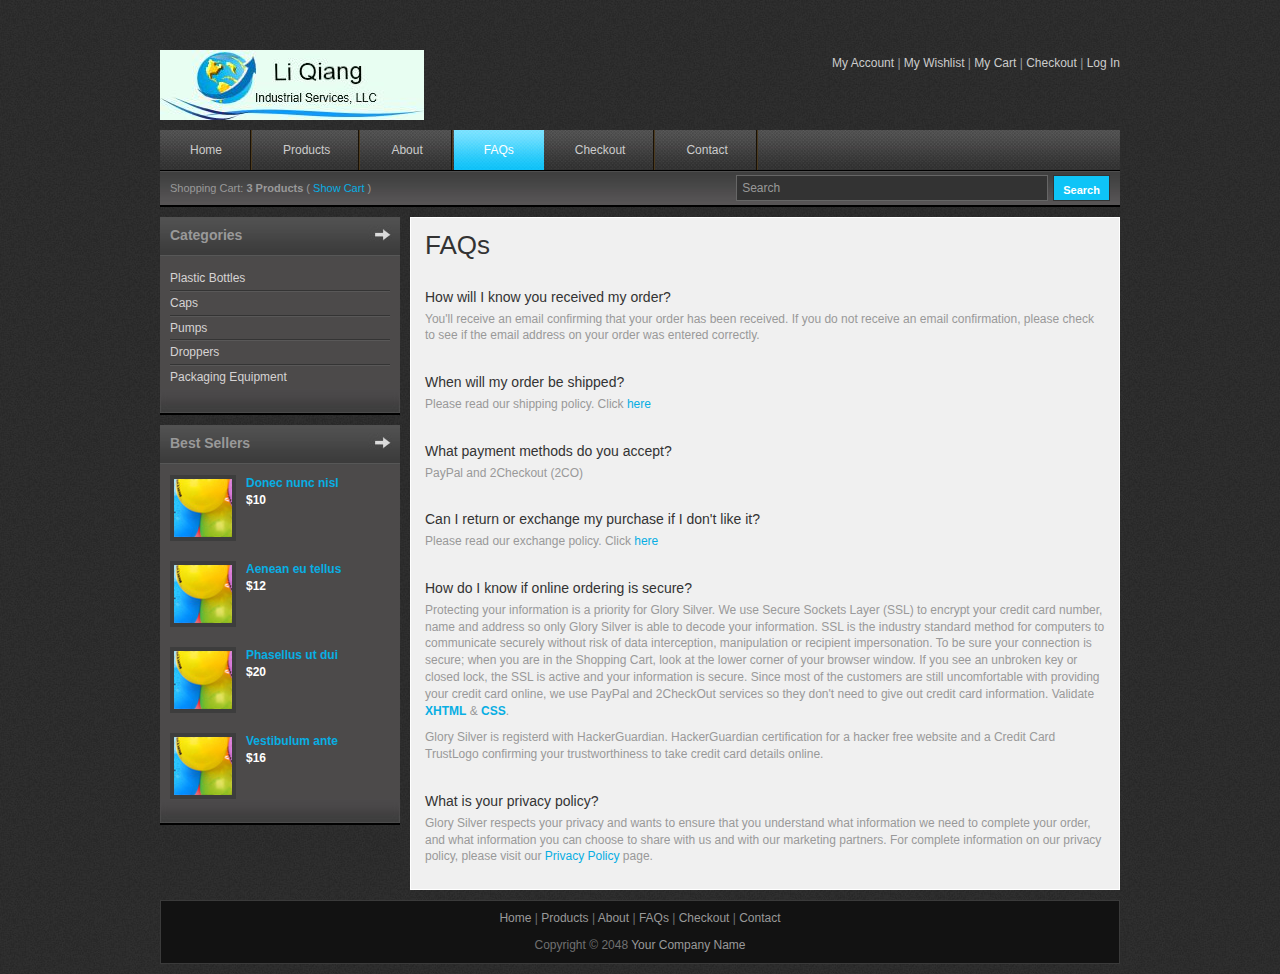
<file: faqs.html>
<!DOCTYPE html PUBLIC "-//W3C//DTD XHTML 1.0 Transitional//EN" "http://www.w3.org/TR/xhtml1/DTD/xhtml1-transitional.dtd">
<html xmlns="http://www.w3.org/1999/xhtml">
<head>
<meta http-equiv="Content-Type" content="text/html; charset=utf-8" />
<title>Station Shop - FAQs</title>
<meta name="keywords" content="" />
<meta name="description" content="" />
<!-- templatemo 352 station shop -->
<!-- 
Station Shop Template 
http://www.templatemo.com/preview/templatemo_352_station_shop 
-->
<link href="css/liqiang_style.css" rel="stylesheet" type="text/css" />

<link rel="stylesheet" type="text/css" href="css/ddsmoothmenu.css" />

<script type="text/javascript" src="js/jquery.min.js"></script>
<script type="text/javascript" src="js/ddsmoothmenu.js">

/***********************************************
* Smooth Navigational Menu- (c) Dynamic Drive DHTML code library (www.dynamicdrive.com)
* This notice MUST stay intact for legal use
* Visit Dynamic Drive at http://www.dynamicdrive.com/ for full source code
***********************************************/

</script>

<script language="javascript" type="text/javascript">
function clearText(field)
{
    if (field.defaultValue == field.value) field.value = '';
    else if (field.value == '') field.value = field.defaultValue;
}
</script>

<script type="text/javascript">

ddsmoothmenu.init({
	mainmenuid: "top_nav", //menu DIV id
	orientation: 'h', //Horizontal or vertical menu: Set to "h" or "v"
	classname: 'ddsmoothmenu', //class added to menu's outer DIV
	//customtheme: ["#1c5a80", "#18374a"],
	contentsource: "markup" //"markup" or ["container_id", "path_to_menu_file"]
})

</script>

<link rel="stylesheet" type="text/css" media="all" href="css/jquery.dualSlider.0.2.css" />

<script src="js/jquery-1.3.2.min.js" type="text/javascript"></script>
<script src="js/jquery.easing.1.3.js" type="text/javascript"></script>
<script src="js/jquery.timers-1.2.js" type="text/javascript"></script>

</head>

<body>

<div id="templatemo_wrapper">
	<div id="templatemo_header">
    	
    	<div id="site_title">
        	<h1><a href="#">Station Shop</a></h1>
        </div>
        
        <div id="header_right">
	        <a href="#">My Account</a> | <a href="#">My Wishlist</a> | <a href="#">My Cart</a> | <a href="#">Checkout</a> | <a href="#">Log In</a>
		</div>
        
        <div class="cleaner"></div>
    </div> <!-- END of templatemo_header -->
    
    <div id="templatemo_menu">
    	<div id="top_nav" class="ddsmoothmenu">
            <ul>
                <li><a href="index.html">Home</a></li>
                <li><a href="products.html">Products</a>
                    <ul>
                        <li><a href="#submenu1">Sub menu 1</a></li>
                        <li><a href="#submenu2">Sub menu 2</a></li>
                        <li><a href="#submenu3">Sub menu 3</a></li>
                  	</ul>
                </li>
                <li><a href="about.html">About</a>
                    <ul>
                        <li><a href="#submenu1">Sub menu 1</a></li>
                        <li><a href="#submenu2">Sub menu 2</a></li>
                        <li><a href="#submenu3">Sub menu 3</a></li>
                        <li><a href="#submenu4">Sub menu 4</a></li>
                        <li><a href="#submenu5">Sub menu 5</a></li>
                  	</ul>
                </li>
                <li><a href="faqs.html" class="selected">FAQs</a></li>
                <li><a href="checkout.html">Checkout</a></li>
                <li><a href="contact.html">Contact</a></li>
            </ul>
            <br style="clear: left" />
        </div> <!-- end of ddsmoothmenu -->
        <div id="menu_second_bar">
        	<div id="top_shopping_cart">
            	Shopping Cart: <strong>3 Products</strong> ( <a href="#">Show Cart</a> )
            </div>
        	<div id="templatemo_search">
                <form action="#" method="get">
                  <input type="text" value="Search" name="keyword" id="keyword" title="keyword" onfocus="clearText(this)" onblur="clearText(this)" class="txt_field" />
                  <input type="submit" name="Search" value=" Search " alt="Search" id="searchbutton" title="Search" class="sub_btn"  />
                </form>
            </div>
            <div class="cleaner"></div>
    	</div>
    </div> <!-- END of templatemo_menu -->
    
    <div id="templatemo_main">
   		<div id="sidebar" class="float_l">
        	<div class="sidebar_box"><span class="bottom"></span>
            	<h3>Categories</h3>   
                <div class="content"> 
                	<ul class="sidebar_list">
                    	<li class="first"><a href="#">Plastic Bottles</a></li>
                        <li><a href="caps.html">Caps</a></li>
                        <li><a href="#">Pumps</a></li>
                        <li><a href="#">Droppers</a></li>
                        <li class="last"><a href="#">Packaging Equipment</a></li>
                    </ul>
                </div>
            </div>
            <div class="sidebar_box"><span class="bottom"></span>
            	<h3>Best Sellers </h3>   
                <div class="content"> 
                	<div class="bs_box">
                    	<a href="#"><img src="images/templatemo_image_01.jpg" alt="Image 01" /></a>
                        <h4><a href="#">Donec nunc nisl</a></h4>
                        <p class="price">$10</p>
                        <div class="cleaner"></div>
                    </div>
                    <div class="bs_box">
                    	<a href="#"><img src="images/templatemo_image_01.jpg" alt="Image 02" /></a>
                        <h4><a href="#">Aenean eu tellus</a></h4>
                        <p class="price">$12</p>
                        <div class="cleaner"></div>
                    </div>
                    <div class="bs_box">
                    	<a href="#"><img src="images/templatemo_image_01.jpg" alt="Image 03" /></a>
                        <h4><a href="#">Phasellus ut dui</a></h4>
                        <p class="price">$20</p>
                        <div class="cleaner"></div>
                    </div>
                    <div class="bs_box">
                    	<a href="#"><img src="images/templatemo_image_01.jpg" alt="Image 04" /></a>
                        <h4><a href="#">Vestibulum ante</a></h4>
                        <p class="price">$16</p>
                        <div class="cleaner"></div>
                    </div>
                </div>
            </div>
        </div>
        <div id="content" class="faq float_r">
			<h2>FAQs</h2>
            <h3>How will I  know you received my order?</h3>
            <p>You'll  receive an email confirming that your order has been received. If you do not  receive an email confirmation, please check to see if the email address on your  order was entered correctly.</p>
            
            <h3>When will my order be shipped?</h3>
            <p>Please read our shipping policy. Click <a href="#">here</a></p>
            
            <h3>What payment methods do you accept?</h3>
            <p>PayPal and 2Checkout (2CO)</p>
            
            <h3>Can I return or exchange my purchase if I don't like it?</h3>
            <p>Please read our exchange policy. Click <a href="#">here</a></p>
            
            <h3>How do I know if online ordering is secure?</h3>
            <p>
            Protecting your information is a  priority for Glory Silver. We use Secure Sockets Layer (SSL) to encrypt your  credit card number, name and address so only Glory Silver is able to decode  your information. SSL is the industry standard method for computers to  communicate securely without risk of data interception, manipulation or  recipient impersonation. To be sure your connection is secure; when you are in  the Shopping Cart, look at the lower corner of your browser window. If you see  an unbroken key or closed lock, the SSL is active and your information is  secure. Since most of the customers are still uncomfortable with providing your  credit card online, we use PayPal and 2CheckOut services so they don't need to  give out credit card information. Validate <a href="http://validator.w3.org/check?uri=referer" rel="nofollow"><strong>XHTML</strong></a> &amp; <a href="http://jigsaw.w3.org/css-validator/check/referer" rel="nofollow"><strong>CSS</strong></a>.</p>
            <p>
            Glory Silver is registerd with HackerGuardian. HackerGuardian certification for  a hacker free website and a Credit Card TrustLogo confirming your  trustworthiness to take credit card details online.</p>		
            <h3>What is your privacy policy?</h3>
            <p>Glory Silver respects your privacy and wants to ensure that  you understand what information we need to complete your order, and what  information you can choose to share with us and with our marketing partners.  For complete information on our privacy policy, please visit our <a href="#">Privacy Policy</a>  page.</p>
        </div> 
        <div class="cleaner"></div>
    </div> <!-- END of templatemo_main -->
    
    <div id="templatemo_footer">
    	<p>
			<a href="index.html">Home</a> | <a href="products.html">Products</a> | <a href="about.html">About</a> | <a href="faqs.html">FAQs</a> | <a href="checkout.html">Checkout</a> | <a href="contact.html">Contact</a>
		</p>

    	Copyright © 2048 <a href="#">Your Company Name</a>
    </div> <!-- END of templatemo_footer -->
    
</div> <!-- END of templatemo_wrapper -->

</body>
</html>
</file>
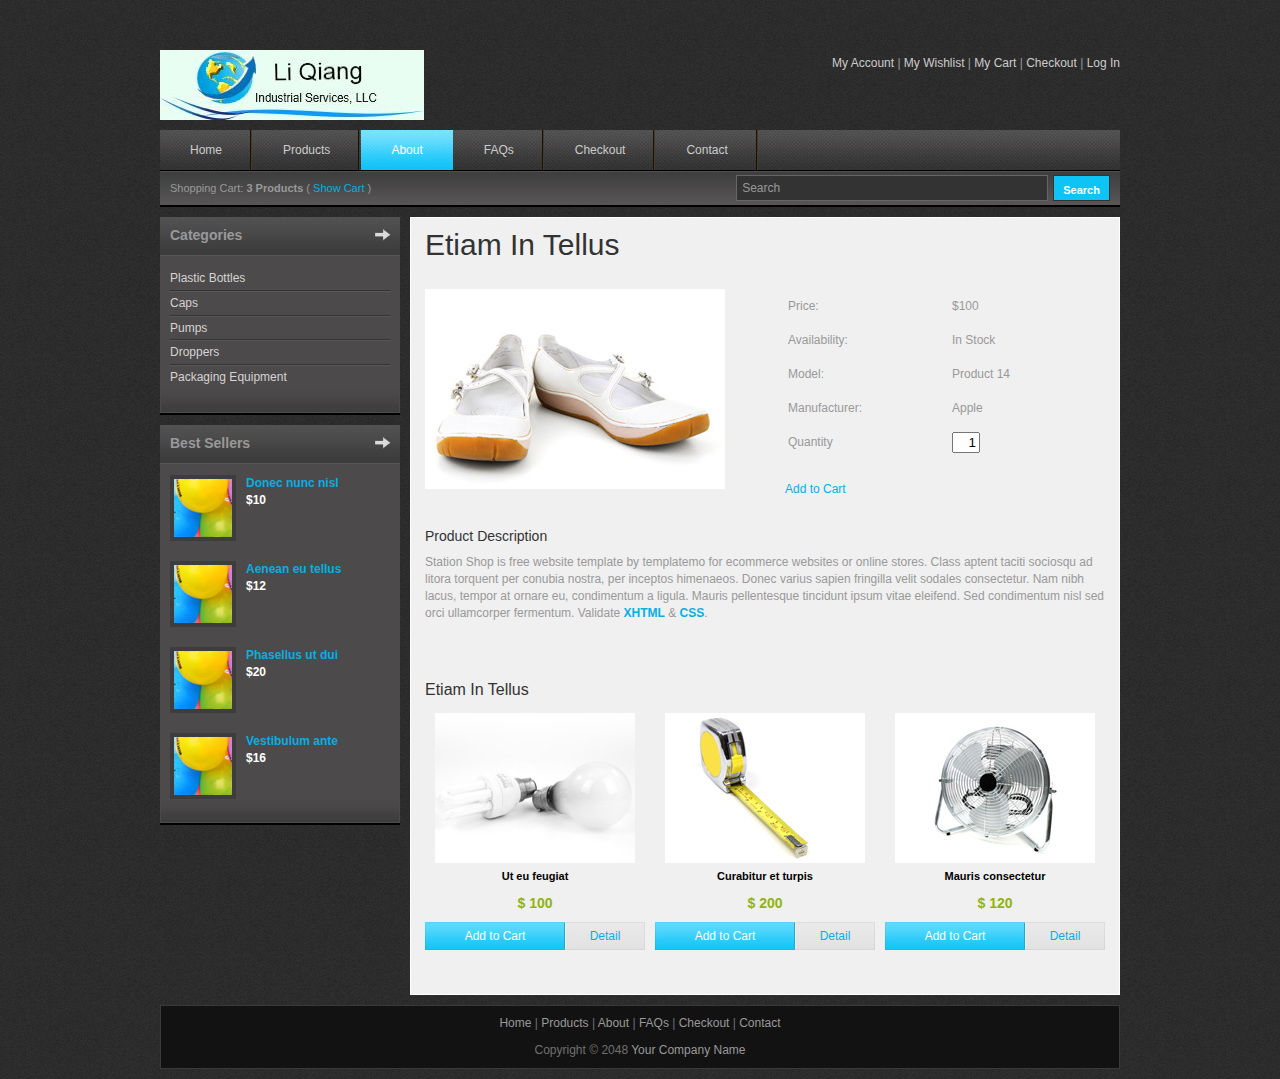
<file: productdetail.html>
<!DOCTYPE html PUBLIC "-//W3C//DTD XHTML 1.0 Transitional//EN" "http://www.w3.org/TR/xhtml1/DTD/xhtml1-transitional.dtd">
<html xmlns="http://www.w3.org/1999/xhtml">
<head>
<meta http-equiv="Content-Type" content="text/html; charset=utf-8" />
<title>Station Shop - Product Detail</title>
<meta name="keywords" content="" />
<meta name="description" content="" />
<!-- templatemo 352 station shop -->
<!-- 
Station Shop Template 
http://www.templatemo.com/preview/templatemo_352_station_shop 
-->
<link href="css/liqiang_style.css" rel="stylesheet" type="text/css" />

<link rel="stylesheet" type="text/css" href="css/ddsmoothmenu.css" />

<script type="text/javascript" src="js/jquery.min.js"></script>
<script type="text/javascript" src="js/ddsmoothmenu.js">

/***********************************************
* Smooth Navigational Menu- (c) Dynamic Drive DHTML code library (www.dynamicdrive.com)
* This notice MUST stay intact for legal use
* Visit Dynamic Drive at http://www.dynamicdrive.com/ for full source code
***********************************************/

</script>

<script language="javascript" type="text/javascript">
function clearText(field)
{
    if (field.defaultValue == field.value) field.value = '';
    else if (field.value == '') field.value = field.defaultValue;
}
</script>

<script type="text/javascript">

ddsmoothmenu.init({
	mainmenuid: "top_nav", //menu DIV id
	orientation: 'h', //Horizontal or vertical menu: Set to "h" or "v"
	classname: 'ddsmoothmenu', //class added to menu's outer DIV
	//customtheme: ["#1c5a80", "#18374a"],
	contentsource: "markup" //"markup" or ["container_id", "path_to_menu_file"]
})

</script>

<link rel="stylesheet" type="text/css" media="all" href="css/jquery.dualSlider.0.2.css" />

<script src="js/jquery-1.3.2.min.js" type="text/javascript"></script>
<script src="js/jquery.easing.1.3.js" type="text/javascript"></script>
<script src="js/jquery.timers-1.2.js" type="text/javascript"></script>

</head>

<body>

<div id="templatemo_wrapper">
	<div id="templatemo_header">    	
    	<div id="site_title">
        	<h1><a href="#">LiQiang Industrial Services</a></h1>
        </div>
        
        <div id="header_right">
	        <a href="#">My Account</a> | <a href="#">My Wishlist</a> | <a href="#">My Cart</a> | <a href="#">Checkout</a> | <a href="#">Log In</a>
		</div>
        
        <div class="cleaner"></div>
    </div> <!-- END of templatemo_header -->
    
    <div id="templatemo_menu">
    	<div id="top_nav" class="ddsmoothmenu">
            <ul>
                <li><a href="index.html">Home</a></li>
                <li><a href="products.html">Products</a>
                    <ul>
                        <li><a href="#submenu1">Sub menu 1</a></li>
                        <li><a href="#submenu2">Sub menu 2</a></li>
                        <li><a href="#submenu3">Sub menu 3</a></li>
                  	</ul>
                </li>
                <li><a href="about.html" class="selected">About</a>
                    <ul>
                        <li><a href="#submenu1">Sub menu 1</a></li>
                        <li><a href="#submenu2">Sub menu 2</a></li>
                        <li><a href="#submenu3">Sub menu 3</a></li>
                        <li><a href="#submenu4">Sub menu 4</a></li>
                        <li><a href="#submenu5">Sub menu 5</a></li>
                  	</ul>
                </li>
                <li><a href="faqs.html">FAQs</a></li>
                <li><a href="checkout.html">Checkout</a></li>
                <li><a href="contact.html">Contact</a></li>
            </ul>
            <br style="clear: left" />
        </div> <!-- end of ddsmoothmenu -->
        <div id="menu_second_bar">
        	<div id="top_shopping_cart">
            	Shopping Cart: <strong>3 Products</strong> ( <a href="#">Show Cart</a> )
            </div>
        	<div id="templatemo_search">
                <form action="#" method="get">
                  <input type="text" value="Search" name="keyword" id="keyword" title="keyword" onfocus="clearText(this)" onblur="clearText(this)" class="txt_field" />
                  <input type="submit" name="Search" value=" Search " alt="Search" id="searchbutton" title="Search" class="sub_btn"  />
                </form>
            </div>
            <div class="cleaner"></div>
    	</div>
    </div> <!-- END of templatemo_menu -->
    
    <div id="templatemo_main">
   		<div id="sidebar" class="float_l">
        	<div class="sidebar_box"><span class="bottom"></span>
            	<h3>Categories</h3>   
                <div class="content"> 
                	<ul class="sidebar_list">
                    	<li class="first"><a href="#">Plastic Bottles</a></li>
                        <li><a href="caps.html">Caps</a></li>
                        <li><a href="#">Pumps</a></li>
                        <li><a href="#">Droppers</a></li>
                        <li class="last"><a href="#">Packaging Equipment</a></li>
                    </ul>
                </div>
            </div>
            <div class="sidebar_box"><span class="bottom"></span>
            	<h3>Best Sellers </h3>   
                <div class="content"> 
                	<div class="bs_box">
                    	<a href="#"><img src="images/templatemo_image_01.jpg" alt="Image 01" /></a>
                        <h4><a href="#">Donec nunc nisl</a></h4>
                        <p class="price">$10</p>
                        <div class="cleaner"></div>
                    </div>
                    <div class="bs_box">
                    	<a href="#"><img src="images/templatemo_image_01.jpg" alt="Image 02" /></a>
                        <h4><a href="#">Aenean eu tellus</a></h4>
                        <p class="price">$12</p>
                        <div class="cleaner"></div>
                    </div>
                    <div class="bs_box">
                    	<a href="#"><img src="images/templatemo_image_01.jpg" alt="Image 03" /></a>
                        <h4><a href="#">Phasellus ut dui</a></h4>
                        <p class="price">$20</p>
                        <div class="cleaner"></div>
                    </div>
                    <div class="bs_box">
                    	<a href="#"><img src="images/templatemo_image_01.jpg" alt="Image 04" /></a>
                        <h4><a href="#">Vestibulum ante</a></h4>
                        <p class="price">$16</p>
                        <div class="cleaner"></div>
                    </div>
                </div>
            </div>
        </div>
        <div id="content" class="float_r">
        	
            <h1>Etiam In Tellus</h1>
            <div class="content_half float_l">
        	<a  rel="lightbox[portfolio]" href="images/product/10_l.jpg"><img src="images/product/10.jpg" alt="Image 01" /></a>
            </div>
            <div class="content_half float_r">
				<table>
                    <tr>
                        <td height="30" width="160">Price:</td>
                        <td>$100</td>
                    </tr>
                    <tr>
                        <td height="30">Availability:</td>
                        <td>In Stock</td>
                    </tr>
                    <tr>
                        <td height="30">Model:</td>
                        <td>Product 14</td>
                    </tr>
                    <tr>
                        <td height="30">Manufacturer:</td>
                        <td>Apple</td>
                    </tr>
                    <tr><td height="30">Quantity</td><td><input type="text" value="1" style="width: 20px; text-align: right" /></td></tr>
                </table>
                <div class="cleaner h20"></div>
                <a href="shoppingcart.html" class="add_to_card">Add to Cart</a>
			</div>
            <div class="cleaner h30"></div>
            
            <h5>Product Description</h5>
            <p>Station Shop is free website template by templatemo for ecommerce websites or online stores. Class aptent taciti sociosqu ad litora torquent per conubia nostra, per inceptos himenaeos. Donec varius sapien fringilla velit sodales consectetur. Nam nibh lacus, tempor at ornare eu, condimentum a ligula. Mauris pellentesque tincidunt ipsum vitae eleifend. Sed condimentum nisl sed orci ullamcorper fermentum. Validate <a href="http://validator.w3.org/check?uri=referer" rel="nofollow"><strong>XHTML</strong></a> &amp; <a href="http://jigsaw.w3.org/css-validator/check/referer" rel="nofollow"><strong>CSS</strong></a>.</p>	
            
            <div class="cleaner h50"></div>
            
            <h4>Etiam In Tellus</h4>
        	<div class="product_box">
            	<a href="productdetail.html"><img src="images/product/01.jpg" alt="Image 01" /></a>
                <h3>Ut eu feugiat</h3>
                <p class="product_price">$ 100</p>
                <a href="shoppingcart.html" class="add_to_card">Add to Cart</a>
                <a href="productdetail.html" class="detail">Detail</a>
            </div>        	
            <div class="product_box">
            	<a href="productdetail.html"><img src="images/product/02.jpg" alt="Image 02" /></a>
                <h3>Curabitur et turpis</h3>
                <p class="product_price">$ 200</p>
                <a href="shoppingcart.html" class="add_to_card">Add to Cart</a>
                <a href="productdetail.html" class="detail">Detail</a>
            </div>        	
            <div class="product_box no_margin_right">
            	<a href="productdetail.html"><img src="images/product/03.jpg" alt="Image 03" /></a>
                <h3>Mauris consectetur</h3>
                <p class="product_price">$ 120</p>
                <a href="shoppingcart.html" class="add_to_card">Add to Cart</a>
                <a href="productdetail.html" class="detail">Detail</a>
            </div>     
            
        </div> 
        <div class="cleaner"></div>
    </div> <!-- END of templatemo_main -->
    
    <div id="templatemo_footer">
    	<p>
			<a href="index.html">Home</a> | <a href="products.html">Products</a> | <a href="about.html">About</a> | <a href="faqs.html">FAQs</a> | <a href="checkout.html">Checkout</a> | <a href="contact.html">Contact</a>
		</p>

    	Copyright © 2048 <a href="#">Your Company Name</a>
    </div> <!-- END of templatemo_footer -->
    
</div> <!-- END of templatemo_wrapper -->

</body>
</html>
</file>
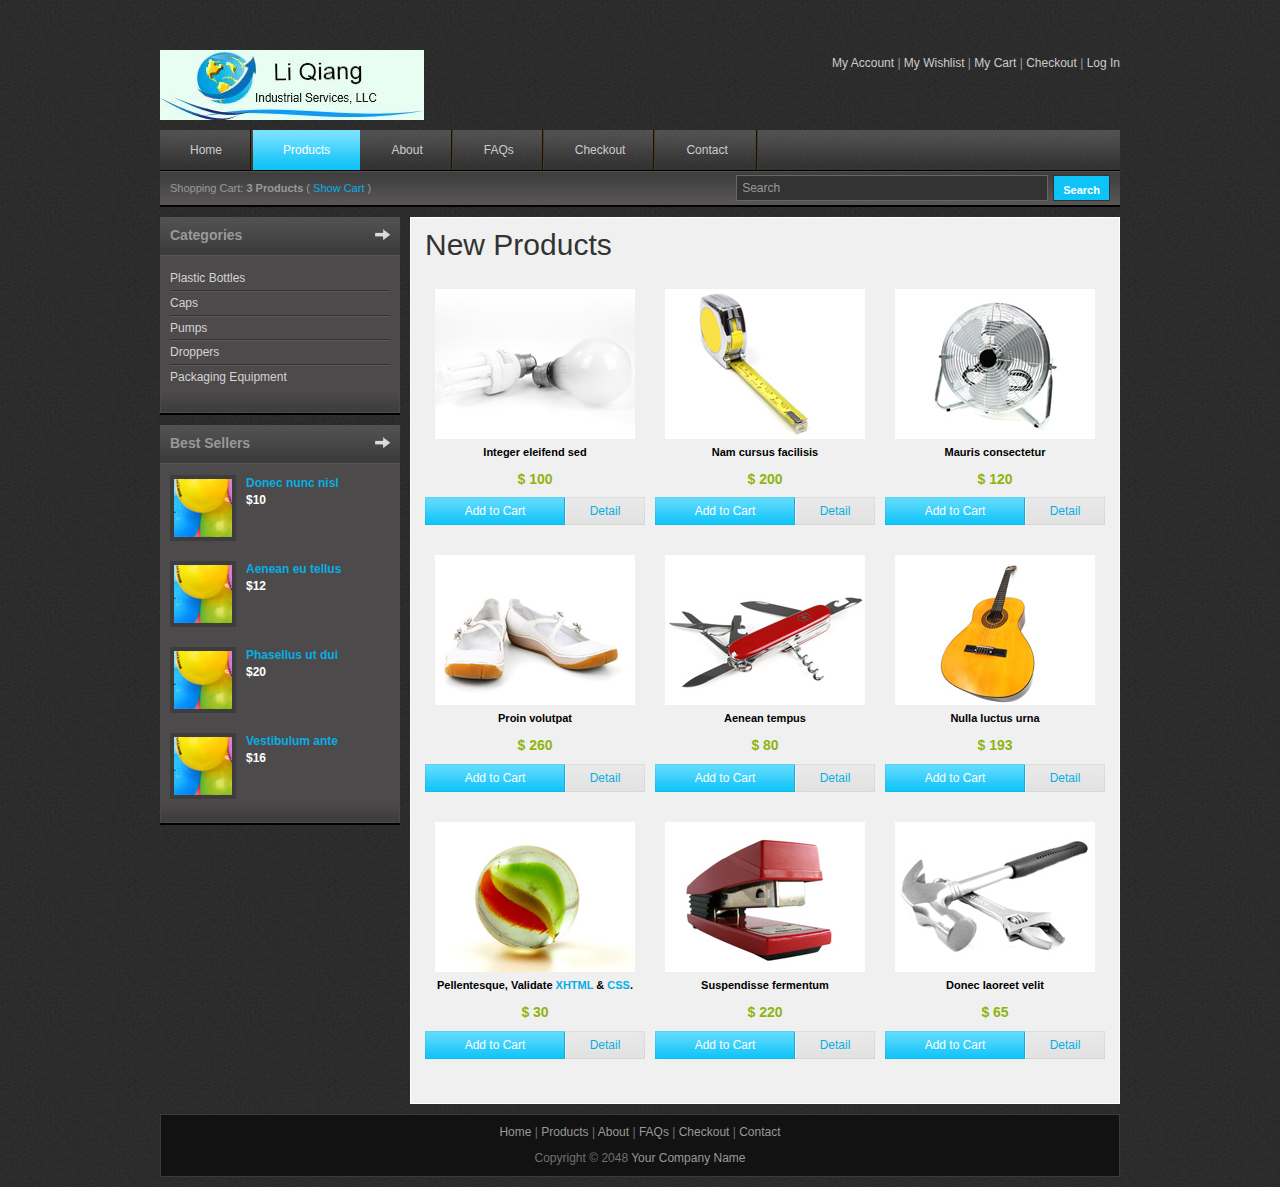
<file: products.html>
<!DOCTYPE html PUBLIC "-//W3C//DTD XHTML 1.0 Transitional//EN" "http://www.w3.org/TR/xhtml1/DTD/xhtml1-transitional.dtd">
<html xmlns="http://www.w3.org/1999/xhtml">
<head>
<meta http-equiv="Content-Type" content="text/html; charset=utf-8" />
<title>LiQiang Industrial Services - Products Page</title>
<meta name="keywords" content="" />
<meta name="description" content="" />
<!-- templatemo 352 station shop -->
<!-- 
Station Shop Template 
http://www.templatemo.com/preview/templatemo_352_station_shop 
-->
<link href="css/liqiang_style.css" rel="stylesheet" type="text/css" />

<link rel="stylesheet" type="text/css" href="css/ddsmoothmenu.css" />

<script type="text/javascript" src="js/jquery.min.js"></script>
<script type="text/javascript" src="js/ddsmoothmenu.js">

/***********************************************
* Smooth Navigational Menu- (c) Dynamic Drive DHTML code library (www.dynamicdrive.com)
* This notice MUST stay intact for legal use
* Visit Dynamic Drive at http://www.dynamicdrive.com/ for full source code
***********************************************/

</script>

<script language="javascript" type="text/javascript">
function clearText(field)
{
    if (field.defaultValue == field.value) field.value = '';
    else if (field.value == '') field.value = field.defaultValue;
}
</script>

<script type="text/javascript">

ddsmoothmenu.init({
	mainmenuid: "top_nav", //menu DIV id
	orientation: 'h', //Horizontal or vertical menu: Set to "h" or "v"
	classname: 'ddsmoothmenu', //class added to menu's outer DIV
	//customtheme: ["#1c5a80", "#18374a"],
	contentsource: "markup" //"markup" or ["container_id", "path_to_menu_file"]
})

</script>

<link rel="stylesheet" type="text/css" media="all" href="css/jquery.dualSlider.0.2.css" />

<script src="js/jquery-1.3.2.min.js" type="text/javascript"></script>
<script src="js/jquery.easing.1.3.js" type="text/javascript"></script>
<script src="js/jquery.timers-1.2.js" type="text/javascript"></script>

</head>

<body>

<div id="templatemo_wrapper">
	<div id="templatemo_header">
    	
    	<div id="site_title">
        	<h1><a href="#">LiQiang Industrial Services</a></h1>
        </div>
        
        <div id="header_right">
	        <a href="#">My Account</a> | <a href="#">My Wishlist</a> | <a href="#">My Cart</a> | <a href="#">Checkout</a> | <a href="#">Log In</a>            
		</div>
        
        <div class="cleaner"></div>
    </div> <!-- END of templatemo_header -->
    
    <div id="templatemo_menu">
    	<div id="top_nav" class="ddsmoothmenu">
            <ul>
                <li><a href="index.html">Home</a></li>
                <li><a href="products.html" class="selected">Products</a>
                    <ul>
                        <li><a href="#submenu1">Sub menu 1</a></li>
                        <li><a href="#submenu2">Sub menu 2</a></li>
                        <li><a href="#submenu3">Sub menu 3</a></li>
                  </ul>
                </li>
                <li><a href="about.html">About</a>
                    <ul>
                        <li><a href="#submenu1">Sub menu 1</a></li>
                        <li><a href="#submenu2">Sub menu 2</a></li>
                        <li><a href="#submenu3">Sub menu 3</a></li>
                        <li><a href="#submenu4">Sub menu 4</a></li>
                        <li><a href="#submenu5">Sub menu 5</a></li>
                  </ul>
                </li>
                <li><a href="faqs.html">FAQs</a></li>
                <li><a href="checkout.html">Checkout</a></li>
                <li><a href="contact.html">Contact</a></li>
            </ul>
            <br style="clear: left" />
        </div> <!-- end of ddsmoothmenu -->
        <div id="menu_second_bar">
        	<div id="top_shopping_cart">
            	Shopping Cart: <strong>3 Products</strong> ( <a href="#">Show Cart</a> )
            </div>
        	<div id="templatemo_search">
                <form action="#" method="get">
                  <input type="text" value="Search" name="keyword" id="keyword" title="keyword" onfocus="clearText(this)" onblur="clearText(this)" class="txt_field" />
                  <input type="submit" name="Search" value=" Search " alt="Search" id="searchbutton" title="Search" class="sub_btn"  />
                </form>
            </div>
            <div class="cleaner"></div>
    	</div>
    </div> <!-- END of templatemo_menu -->
    
    <div id="templatemo_main">
   		<div id="sidebar" class="float_l">
        	<div class="sidebar_box"><span class="bottom"></span>
            	<h3>Categories</h3>   
                <div class="content"> 
                	<ul class="sidebar_list">
                    	<li class="first"><a href="#">Plastic Bottles</a></li>
                        <li><a href="caps.html">Caps</a></li>
                        <li><a href="#">Pumps</a></li>
                        <li><a href="#">Droppers</a></li>
                        <li class="last"><a href="#">Packaging Equipment</a></li>
                    </ul>
                </div>
            </div>
            <div class="sidebar_box"><span class="bottom"></span>
            	<h3>Best Sellers </h3>   
                <div class="content"> 
                	<div class="bs_box">
                    	<a href="#"><img src="images/templatemo_image_01.jpg" alt="Image 01" /></a>
                        <h4><a href="#">Donec nunc nisl</a></h4>
                        <p class="price">$10</p>
                        <div class="cleaner"></div>
                    </div>
                    <div class="bs_box">
                    	<a href="#"><img src="images/templatemo_image_01.jpg" alt="Image 02" /></a>
                        <h4><a href="#">Aenean eu tellus</a></h4>
                        <p class="price">$12</p>
                        <div class="cleaner"></div>
                    </div>
                    <div class="bs_box">
                    	<a href="#"><img src="images/templatemo_image_01.jpg" alt="Image 03" /></a>
                        <h4><a href="#">Phasellus ut dui</a></h4>
                        <p class="price">$20</p>
                        <div class="cleaner"></div>
                    </div>
                    <div class="bs_box">
                    	<a href="#"><img src="images/templatemo_image_01.jpg" alt="Image 04" /></a>
                        <h4><a href="#">Vestibulum ante</a></h4>
                        <p class="price">$16</p>
                        <div class="cleaner"></div>
                    </div>
                </div>
            </div>
        </div>
        <div id="content" class="float_r">
        	<h1>New Products</h1>
            <div class="product_box">
            	<a href="productdetail.html"><img src="images/product/01.jpg" alt="Image 01" /></a>
                <h3>Integer eleifend sed</h3>
                <p class="product_price">$ 100</p>
                <a href="shoppingcart.html" class="add_to_card">Add to Cart</a>
                <a href="productdetail.html" class="detail">Detail</a>
            </div>        	
            <div class="product_box">
            	<a href="productdetail.html"><img src="images/product/02.jpg" alt="Image 02" /></a>
                <h3>Nam cursus facilisis</h3>
                <p class="product_price">$ 200</p>
                <a href="shoppingcart.html" class="add_to_card">Add to Cart</a>
                <a href="productdetail.html" class="detail">Detail</a>
            </div>        	
            <div class="product_box no_margin_right">
            	<a href="productdetail.html"><img src="images/product/03.jpg" alt="Image 03" /></a>
                <h3>Mauris consectetur</h3>
                <p class="product_price">$ 120</p>
                <a href="shoppingcart.html" class="add_to_card">Add to Cart</a>
                <a href="productdetail.html" class="detail">Detail</a>
            </div>        	
            <div class="product_box">
            	<a href="productdetail.html"><img src="images/product/04.jpg" alt="Image 04" /></a>
                <h3>Proin volutpat</h3>
                <p class="product_price">$ 260</p>
                <a href="shoppingcart.html" class="add_to_card">Add to Cart</a>
                <a href="productdetail.html" class="detail">Detail</a>
            </div>        	
            <div class="product_box">
            	<a href="productdetail.html"><img src="images/product/05.jpg" alt="Image 05" /></a>
                <h3>Aenean tempus</h3>
                <p class="product_price">$ 80</p>
                <a href="shoppingcart.html" class="add_to_card">Add to Cart</a>
                <a href="productdetail.html" class="detail">Detail</a>
            </div>        	
            <div class="product_box no_margin_right">
            	<a href="productdetail.html"><img src="images/product/06.jpg" alt="Image 06" /></a>
                <h3>Nulla luctus urna</h3>
                <p class="product_price">$ 193</p>
                <a href="shoppingcart.html" class="add_to_card">Add to Cart</a>
                <a href="productdetail.html" class="detail">Detail</a>
            </div>        	
            <div class="product_box">
            	<a href="productdetail.html"><img src="images/product/07.jpg" alt="Image 07" /></a>
                <h3>Pellentesque, Validate <a href="http://validator.w3.org/check?uri=referer" rel="nofollow"><strong>XHTML</strong></a> &amp; <a href="http://jigsaw.w3.org/css-validator/check/referer" rel="nofollow"><strong>CSS</strong></a>.</h3>
                <p class="product_price">$ 30</p>
                <a href="shoppingcart.html" class="add_to_card">Add to Cart</a>
                <a href="productdetail.html" class="detail">Detail</a>
            </div>        	
            <div class="product_box">
            	<a href="productdetail.html"><img src="images/product/08.jpg" alt="Image 08" /></a>
                <h3>Suspendisse fermentum</h3>
                <p class="product_price">$ 220</p>
                <a href="shoppingcart.html" class="add_to_card">Add to Cart</a>
                <a href="productdetail.html" class="detail">Detail</a>
            </div>        	
            <div class="product_box no_margin_right">
            	<a href="productdetail.html"><img src="images/product/09.jpg" alt="Image 09" /></a>
                <h3>Donec laoreet velit</h3>
                <p class="product_price">$ 65</p>
                <a href="shoppingcart.html" class="add_to_card">Add to Cart</a>
                <a href="productdetail.html" class="detail">Detail</a>
            </div>  
        </div> 
        <div class="cleaner"></div>
    </div> <!-- END of templatemo_main -->
    
    <div id="templatemo_footer">
    	<p>
			<a href="index.html">Home</a> | <a href="products.html">Products</a> | <a href="about.html">About</a> | <a href="faqs.html">FAQs</a> | <a href="checkout.html">Checkout</a> | <a href="contact.html">Contact</a>
		</p>

    	Copyright © 2048 <a href="#">Your Company Name</a>
    </div> <!-- END of templatemo_footer -->
    
</div> <!-- END of templatemo_wrapper -->

</body>
</html>
</file>
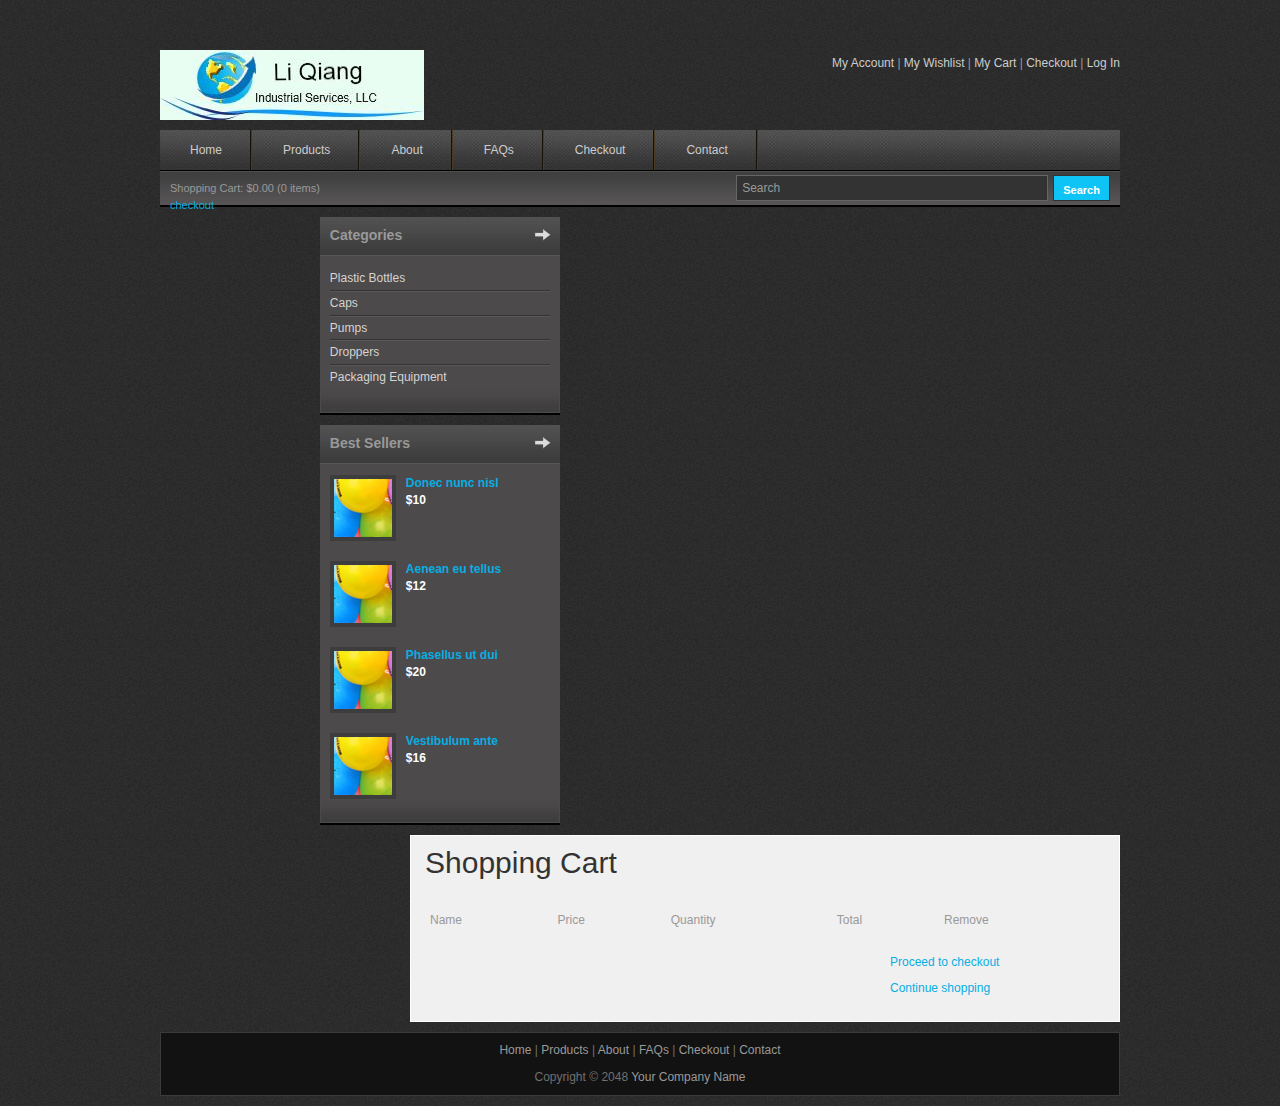
<file: shoppingcart.html>
<!DOCTYPE html PUBLIC "-//W3C//DTD XHTML 1.0 Transitional//EN" "http://www.w3.org/TR/xhtml1/DTD/xhtml1-transitional.dtd">
<html xmlns="http://www.w3.org/1999/xhtml">
<head>
<meta http-equiv="Content-Type" content="text/html; charset=utf-8" />
<title>Station Shop - Shopping Cart</title>
<meta name="keywords" content="" />
<meta name="description" content="" />
<!-- templatemo 352 station shop -->
<!-- 
Station Shop Template 
http://www.templatemo.com/preview/templatemo_352_station_shop 
-->
<link href="css/liqiang_style.css" rel="stylesheet" type="text/css" />

<link rel="stylesheet" type="text/css" href="css/ddsmoothmenu.css" />

<script type="text/javascript" src="js/jquery.min.js"></script>
<script type="text/javascript" src="js/ddsmoothmenu.js">

/***********************************************
* Smooth Navigational Menu- (c) Dynamic Drive DHTML code library (www.dynamicdrive.com)
* This notice MUST stay intact for legal use
* Visit Dynamic Drive at http://www.dynamicdrive.com/ for full source code
***********************************************/

</script>

<script language="javascript" type="text/javascript">
function clearText(field)
{
    if (field.defaultValue == field.value) field.value = '';
    else if (field.value == '') field.value = field.defaultValue;
}
</script>

<script type="text/javascript">

ddsmoothmenu.init({
	mainmenuid: "top_nav", //menu DIV id
	orientation: 'h', //Horizontal or vertical menu: Set to "h" or "v"
	classname: 'ddsmoothmenu', //class added to menu's outer DIV
	//customtheme: ["#1c5a80", "#18374a"],
	contentsource: "markup" //"markup" or ["container_id", "path_to_menu_file"]
});

function readData( ) {
    var simpleCart = unescape(location.search.substring(1, location.search.length));
    alert("readData" +simpleCart );
	return simpleCart;
}

</script>

<link rel="stylesheet" type="text/css" media="all" href="css/jquery.dualSlider.0.2.css" />

<script src="js/jquery-1.3.2.min.js" type="text/javascript"></script>
<script src="js/jquery.easing.1.3.js" type="text/javascript"></script>
<script src="js/jquery.timers-1.2.js" type="text/javascript"></script>
<script type="text/javascript" src="js/jscart.js"></script>
<script type="text/javascript">
   simpleCart.email = "qian_richard@hotmail.com";
   simpleCart.checkoutTo = Email;
// simpleCart.merchantId = "118575326044237";
// simpleCart.checkoutTo = GoogleCheckout;
   simpleCart.currency = USD;
// simpleCart.currency = GBP;
// simpleCart.currency = EUR;
   simpleCart.taxRate  = 0.078;
// simpleCart.shippingFlatRate = 5.25;
   simpleCart.shippingQuantityRate = 1.00;
</script>
</head>

<body onload="readData( )">

<div id="templatemo_wrapper">
	<div id="templatemo_header">
    	
    	<div id="site_title">
        	<h1><a href="#">LiQiang Industrial Services</a></h1>
        </div>
        
        <div id="header_right">
	        <a href="#">My Account</a> | <a href="#">My Wishlist</a> | <a href="#">My Cart</a> | <a href="#">Checkout</a> | <a href="#">Log In</a>
		</div>
        
        <div class="cleaner"></div>
    </div> <!-- END of templatemo_header -->
    
    <div id="templatemo_menu">
    	<div id="top_nav" class="ddsmoothmenu">
            <ul>
                <li><a href="index.html">Home</a></li>
                <li><a href="products.html">Products</a>
                    <ul>
                        <li><a href="#submenu1">Sub menu 1</a></li>
                        <li><a href="#submenu2">Sub menu 2</a></li>
                        <li><a href="#submenu3">Sub menu 3</a></li>
                  	</ul>
                </li>
                <li><a href="about.html">About</a>
                    <ul>
                        <li><a href="#submenu1">Sub menu 1</a></li>
                        <li><a href="#submenu2">Sub menu 2</a></li>
                        <li><a href="#submenu3">Sub menu 3</a></li>
                        <li><a href="#submenu4">Sub menu 4</a></li>
                        <li><a href="#submenu5">Sub menu 5</a></li>
                  	</ul>
                </li>
                <li><a href="faqs.html">FAQs</a></li>
                <li><a href="checkout.html">Checkout</a></li>
                <li><a href="contact.html">Contact</a></li>
            </ul>
            <br style="clear: left" />
        </div> <!-- end of ddsmoothmenu -->
        <div id="menu_second_bar">
        	<div id="top_shopping_cart">
            	Shopping Cart: <span class="simpleCart_total"></span> (<span class=					"simpleCart_quantity"></span> items) <br />
                <!--<strong>3 Products</strong> ( <a href="#">Show Cart</a> )-->
            <a href="shoppingcart.html">checkout</a>
            </div>
        	<div id="templatemo_search">
                <form action="#" method="get">
                  <input type="text" value="Search" name="keyword" id="keyword" title="keyword" onfocus="clearText(this)" onblur="clearText(this)" class="txt_field" />
                  <input type="submit" name="Search" value=" Search " alt="Search" id="searchbutton" title="Search" class="sub_btn"  />
                </form>
            </div>
            <div class="cleaner"></div>
    	</div>
    </div> <!-- END of templatemo_menu -->
    
    <div id="templatemo_main">
   		<div id="sidebar" class="float_l">
        	<div class="sidebar_box"><span class="bottom"></span>
            	<h3>Categories</h3>   
                <div class="content"> 
                	<ul class="sidebar_list">
                    	<li class="first"><a href="#">Plastic Bottles</a></li>
                        <li><a href="caps.html">Caps</a></li>
                        <li><a href="#">Pumps</a></li>
                        <li><a href="#">Droppers</a></li>
                        <li class="last"><a href="#">Packaging Equipment</a></li>
                    </ul>
                </div>
            </div>
            <div class="sidebar_box"><span class="bottom"></span>
            	<h3>Best Sellers </h3>   
                <div class="content"> 
                	<div class="bs_box">
                    	<a href="#"><img src="images/templatemo_image_01.jpg" alt="Image 01" /></a>
                        <h4><a href="#">Donec nunc nisl</a></h4>
                        <p class="price">$10</p>
                        <div class="cleaner"></div>
                    </div>
                    <div class="bs_box">
                    	<a href="#"><img src="images/templatemo_image_01.jpg" alt="Image 02" /></a>
                        <h4><a href="#">Aenean eu tellus</a></h4>
                        <p class="price">$12</p>
                        <div class="cleaner"></div>
                    </div>
                    <div class="bs_box">
                    	<a href="#"><img src="images/templatemo_image_01.jpg" alt="Image 03" /></a>
                        <h4><a href="#">Phasellus ut dui</a></h4>
                        <p class="price">$20</p>
                        <div class="cleaner"></div>
                    </div>
                    <div class="bs_box">
                    	<a href="#"><img src="images/templatemo_image_01.jpg" alt="Image 04" /></a>
                        <h4><a href="#">Vestibulum ante</a></h4>
                        <p class="price">$16</p>
                        <div class="cleaner"></div>
                    </div>
                </div>
            </div>
        </div>
        <div id="content" class="float_r">
        	<h1>Shopping Cart</h1>
        	<table width="680px" cellspacing="0" cellpadding="5" class="simpleCart_items">
                   	  	<!--<tr bgcolor="#ddd">
                        	<th width="220" align="left">Image </th> 
                        	<th width="180" align="left">Description </th> 
                       	  	<th width="100" align="center">Quantity </th> 
                        	<th width="60" align="right">Price </th> 
                        	<th width="60" align="right">Total </th> 
                        	<th width="90"> </th>
                      	</tr>
                    	<tr>
                        	<td><img src="images/product/01.jpg" alt="Image 01" /></td> 
                        	<td>Etiam in tellus</td> 
                            <td align="center"><input type="text" value="1" style="width: 20px; text-align: right" /> </td>
                            <td align="right">$100 </td> 
                            <td align="right">$100 </td>
                            <td align="center"> <a href="#">Remove</a> </td>
						</tr>
                        <tr>
                        	<td><img src="images/product/02.jpg" alt="Image 02" /> </td>
                            <td>Hendrerit justo</td> 
                       	  	<td align="center"><input type="text" value="1" style="width: 20px; text-align: right" />  </td>
                            <td align="right">$40  </td>
                            <td align="right">$40 </td>
                            <td align="center"> <a href="#">Remove</a>  </td>
						</tr>
                        <tr>
                        	<td colspan="3" align="right"  height="30px">Have you modified your basket? Please click here to <a href="shoppingcart.html"><strong>Update</strong></a>&nbsp;&nbsp; <br /> Validate <a href="http://validator.w3.org/check?uri=referer" rel="nofollow"><strong>XHTML</strong></a> &amp; <a href="http://jigsaw.w3.org/css-validator/check/referer" rel="nofollow"><strong>CSS</strong></a>&nbsp;&nbsp; </td>
                            <td align="right" style="background:#ddd; font-weight:bold"> Total </td>
                            <td align="right" style="background:#ddd; font-weight:bold">$140 </td>
                            <td style="background:#ddd; font-weight:bold"> </td>
						</tr>-->
					</table>
                    <div style="float:right; width: 215px; margin-top: 20px;">
                    
					<p><a href="checkout.html">Proceed to checkout</a></p>
                    <p><a href="javascript:history.back()">Continue shopping</a></p>
                    	
                    </div>
            
        </div> 
        <div class="cleaner"></div>
    </div> <!-- END of templatemo_main -->
    
    <div id="templatemo_footer">
    	<p>
			<a href="index.html">Home</a> | <a href="products.html">Products</a> | <a href="about.html">About</a> | <a href="faqs.html">FAQs</a> | <a href="checkout.html">Checkout</a> | <a href="contact.html">Contact</a>
		</p>

    	Copyright © 2048 <a href="#">Your Company Name</a>
    </div> <!-- END of templatemo_footer -->
    
</div> <!-- END of templatemo_wrapper -->

</body>
</html>
</file>
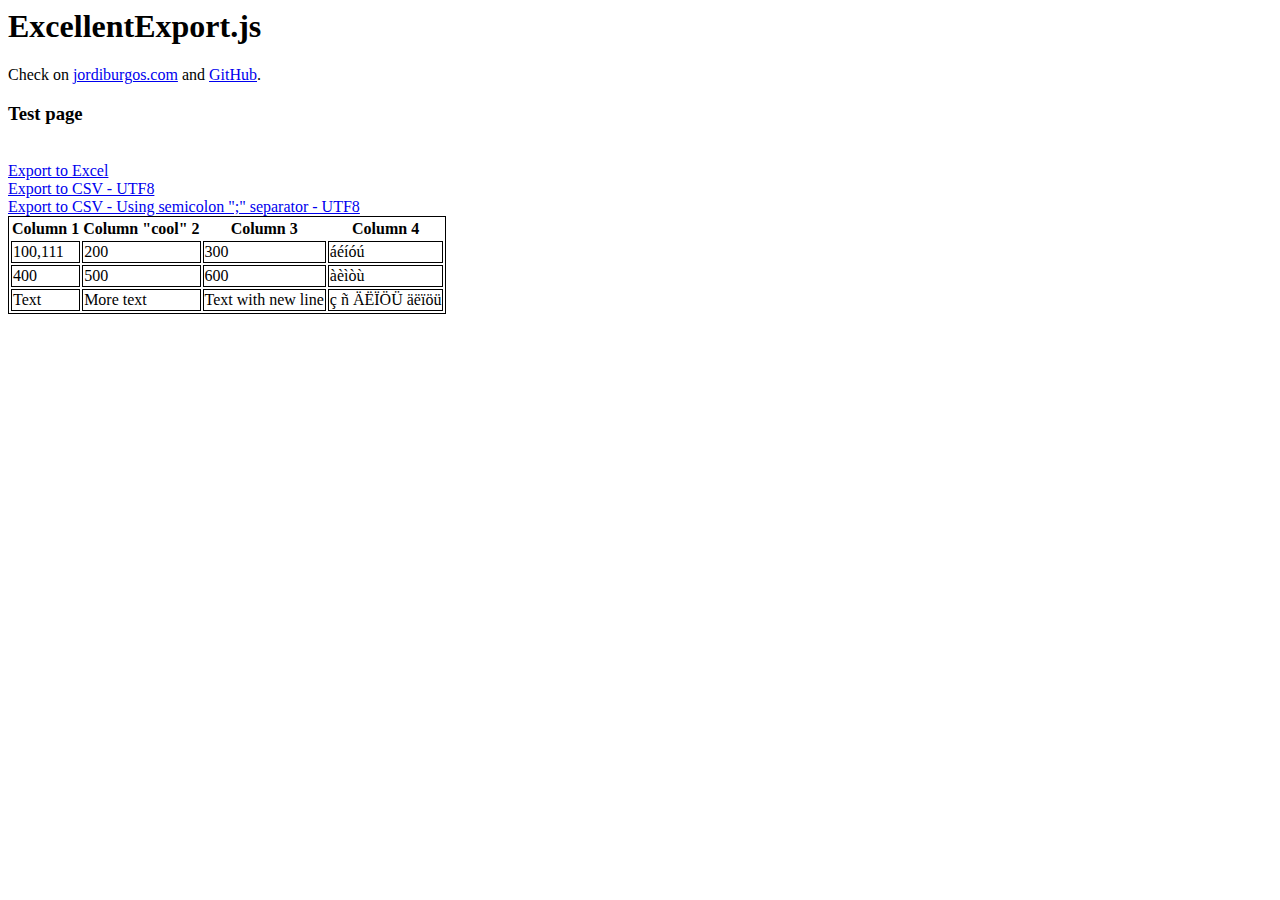
<file: ajxmail/excel.html>
<html>
    <head>
        <title>Export to excel test</title>
        <script src="excellentexport.js"></script>
        <style>
            table, tr, td {
                border: 1px black solid;
            }
        </style>
    </head>
    <body>
        <h1>ExcellentExport.js</h1>
        
        Check on <a href="http://jordiburgos.com">jordiburgos.com</a> and  <a href="https://github.com/jmaister/excellentexport">GitHub</a>.
        
        <h3>Test page</h3>

        <br/>

        <a download="somedata.xls" href="#" onclick="return ExcellentExport.excel(this, 'datatable', 'Sheet Name Here');">Export to Excel</a>
        <br/>

        <a download="somedata.csv" href="#" onclick="return ExcellentExport.csv(this, 'datatable');">Export to CSV - UTF8</a>
        <br/>
        <a download="somedata.csv" href="#" onclick="return ExcellentExport.csv(this, 'datatable', ';');">Export to CSV - Using semicolon ";" separator - UTF8</a>
        <br/>

        <table id="datatable">
            <tr>
                <th>Column 1</th>
                <th>Column "cool" 2</th>
                <th>Column 3</th>
                <th>Column 4</th>
            </tr>
            <tr>
                <td>100,111</td>
                <td>200</td>
                <td>300</td>
                <td>áéíóú</td>
            </tr>
            <tr>
                <td>400</td>
                <td>500</td>
                <td>600</td>
                <td>àèìòù</td>
            </tr>
            <tr>
                <td>Text</td>
                <td>More text</td>
                <td>Text with
                new line</td>
                <td>ç ñ ÄËÏÖÜ äëïöü</td>
            </tr>
        </table>

    </body>
</html>
</file>
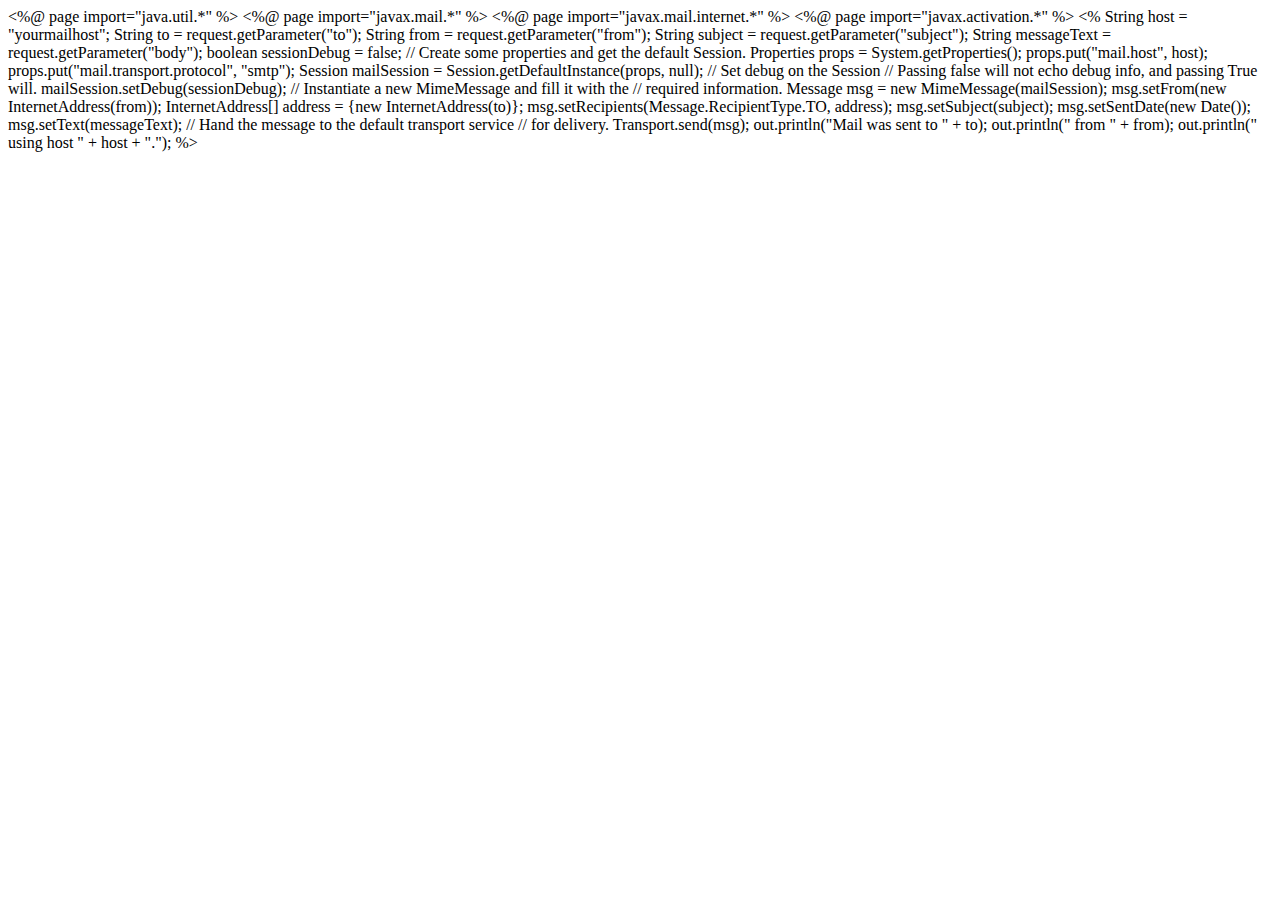
<file: ajxmail/mail.html>
<html>
<head>
<title>JSP JavaMail Example </title>
</head>
<body>
<%@ page import="java.util.*" %>
<%@ page import="javax.mail.*" %>
<%@ page import="javax.mail.internet.*" %>
<%@ page import="javax.activation.*" %>
<%
String host = "yourmailhost";
String to = request.getParameter("to");
String from = request.getParameter("from");
String subject = request.getParameter("subject");
String messageText = request.getParameter("body");
boolean sessionDebug = false;
// Create some properties and get the default Session.
Properties props = System.getProperties();
props.put("mail.host", host);
props.put("mail.transport.protocol", "smtp");
Session mailSession = Session.getDefaultInstance(props, null);
 
// Set debug on the Session
// Passing false will not echo debug info, and passing True will.
 
mailSession.setDebug(sessionDebug);
 
// Instantiate a new MimeMessage and fill it with the 
// required information.
 
Message msg = new MimeMessage(mailSession);
msg.setFrom(new InternetAddress(from));
InternetAddress[] address = {new InternetAddress(to)};
msg.setRecipients(Message.RecipientType.TO, address);
msg.setSubject(subject);
msg.setSentDate(new Date());
msg.setText(messageText);
 
// Hand the message to the default transport service
// for delivery.
 
Transport.send(msg);
out.println("Mail was sent to " + to);
out.println(" from " + from);
out.println(" using host " + host + ".");
%>
</table>
</body>
</html>
</file>
<file: css/liqiang_style.css>
/* 
Station Shop Template 
http://www.templatemo.com/preview/templatemo_352_station_shop 
*/

body {
	margin: 0;
	padding: 0;
	color: #999;
	font-family: Tahoma, Geneva, sans-serif;
	font-size: 12px;
	line-height: 1.4em; 
	background-color: #2e2e2e;
	background-repeat: repeat;
	background-image: url(../images/templatemo_body.jpg)
}

a, a:link, a:visited { 
	color: #08aee3; 
	font-weight: normal; 
	text-decoration: none; 
}

a:hover { 
	text-decoration: underline; 
}

a.more { 
	display: inline-block; 
	width: 80px; 
	height: 28px; 
	line-height: 28px; 
	text-align: center; 
	font-size: 10px; 
	font-weight: bold; 
	color: #21bdd0; 
	background: url(../images/more_but.jpg); 
}
a.more:hover { 
	background: #333; 
	text-decoration: none; 
}

p { 
	margin: 0 0 10px 0; 
	padding: 0; 
}

img { 
	border: none; 
}

blockquote { 
	border: 1px solid #ccc; 
	border-left: 5px solid #000; 
	padding: 19px; 
	margin: 20px 0 0 0;
}

cite a, cite a:link, cite a:visited  { 
	font-size: 12px; 
	text-decoration: none; 
	font-style: normal; 
}

cite span { 
	font-weight: 400; 
	color: #333; 
}

.templatemo_list { 
	margin: 10px 0 10px 15px; 
	padding: 0; 
	list-style: none; 
}

.templatemo_list li { 
	color:#636363; 
	margin: 0 0 5px 0; 
	padding: 0 0 0 15px; 
	background: url(../images/templatemo_list.png) no-repeat scroll 0 7px;  
}

.templatemo_list li a { 
	color: #636363; font-weight: normal; 
}

.templatemo_list li a:hover { 
	color: #000; 
}

h1, h2, h3, h4, h5, h6 { 
	color: #333; 
	font-weight: normal; 
}

h1 { 
	font-size: 30px; 
	margin: 0 0 30px; 
	padding: 5px 0; 
}

h2 { 
	font-size: 26px; 
	margin: 0 0 25px; 
	padding: 5px 0;
}

h3 { 
	font-size: 20px; 
	margin: 0 0 20px; 
	padding: 0; 
}

h4 { 
	font-size: 16px; 
	margin: 0 0 15px; 
	padding: 0; 
}

h5 { 
	font-size: 14px; 
	margin: 0 0 10px; 
	padding: 0;  
}

h6 { 
	font-size: 12px; 
	margin: 0 0 5px; 
	padding: 0; 
}

.cleaner { clear: both }
.h10 { height: 10px }
.h20 { height: 20px }
.h30 { height: 30px }
.h40 { height: 40px }
.h50 { height: 50px }

.float_l { float: left }
.float_r { float: right }

#templatemo_wrapper {
	width: 960px;
	margin: 0 auto;
	padding: 0 10px 10px;
}

#templatemo_header {
	width: 100%;
	padding: 50px 0 10px;
}

#templatemo_menu {
	width: 100%;
	height: 77px;
	margin-bottom: 10px;
	background: url(../images/templatemo_menu.jpg) repeat-x
}

#templatemo_middle {
	width: 100%;
	height: 340px;
	margin-bottom: 10px;
	padding-bottom: 2px;
	background: #fff url(../images/templatemo_middle.jpg) repeat-x bottom
}

#templatemo_main {
	width: 100%;
	margin-bottom: 10px;
}

#content { 
	width: 680px; 
	background: #f0f0f0; 
	border: 1px solid #fff; 
	padding: 14px; 
}

#sidebar { width: 240px }

#templatemo_footer {
	width: 920px;
	text-align: center;	
	padding: 9px 19px;
	background: #121212;
	border: 1px solid #3a3a3a
}

#site_title { 
	float: left; 
}

#site_title h1 { 
	margin: 0; 
	padding: 0; 
}

#site_title h1 a { 
	display: block; 
	width: 264px; 
	height: 70px; 
	font-size: 12px; 
	text-indent: -10000px; 
	color: #999; 
	text-align: left; 
	background: url(../images/liqiangLoGo.jpg) no-repeat top left; 
}

#header_right { 
	float: right; 
	margin-top: 5px; 
}

#header_right a { 
	color: #ccc; 
}

#menu_second_bar { 
	padding: 5px 10px; 
}

#top_shopping_cart { 
	float: left;
	padding: 5px 0; 
	font-size: 11px; 
}

#templatemo_search { 
	float: right; 
}

#templatemo_search form {
	margin: 0;
	padding: 0;
}

#templatemo_search .txt_field {
	float: left;
	display: block;
	margin-right: 5px;
	height: 24px;
	line-height: 24px;
	width: 300px;
	color: #999;
	font-size: 12px;
	padding: 0 5px;
	font-variant: normal;
	border: 1px solid #666;	
	background: #333;
}

#templatemo_search .sub_btn {
	float: right;
	display: block;
	color: #fff;
 	height: 26px;
	font-size: 11px;
	font-weight: 700;
	line-height: 26px;
	cursor: pointer;
	border: 1px solid #333;
	background: #0ec4f7;	
}

.sidebar_box {
	position: relative;
	background: #4c4a4a;
	margin-bottom: 36px;
}

.sidebar_box h3 { 
	font-size: 14px; 
	font-weight: 700; 
	padding: 10px; 
	width: 220px; 
	height: 20px; 
	margin-bottom: 0; 
	background: url(../images/templatemo_sidebar_header.jpg) no-repeat; color: #999 
}

.sidebar_box span.bottom {
	position: absolute;
	bottom: -26px;
	left: 0;
	width: 240px;
	height: 26px;
	background: url(../images/templatemo_sidebar_bottom.jpg)	
}

#sidebar .sidebar_box .content {
	padding: 10px 10px 0;
}

#sidebar .sidebar_list { 
	margin: 0; 
	padding: 0; 
	list-style: none; 
}

#sidebar .sidebar_list li { 
	display: block; 
	margin: 0; 
	padding: 3px 0; 
	border-top: 1px solid #595858; 
	border-bottom: 1px solid #343434;
}

#sidebar .sidebar_list li.first { 
	border-top: none; 
}

#sidebar .sidebar_list li.last { 
	border-bottom: none; 
}

#sidebar .sidebar_list li a { 
	color: #d6d3d3;   
}

#sidebar .sidebar_list li a:hover { 
	color: #fff; 
	text-decoration: none; 
}

.bs_box { clear: both; margin-bottom: 20px }
.bs_box img { float: left; margin-right: 10px; border: 4px solid #3d3d3d }
.bs_box h4 { margin-bottom: 0 }
.bs_box h4 a { font-size: 12px; color: #08aee3; font-weight: 700}
.bs_box .price { font-size: 12px; font-weight: 700; color: #fff }

.product_box {
	float: left;
	width: 220px;
	text-align: center;
	margin: 0 10px 30px 0;
}

.product_box img {
	margin-bottom: 5px;
}

.product_box h3 {
	font-size: 11px;
	color: #000;
	font-weight: 700;
	margin-bottom: 10px;
}

.product_box .product_price {
	color: #8fb410;
	font-size: 14px;
	font-weight: 700
}

.product_box .add_to_card {
	float: left;
	display: block;
	width: 140px;
	height: 28px;
	line-height: 28px;	
	text-align: center;
	color: #fff;
	background: url(../images/add_to_cart.jpg)
}

.product_box .detail {
	float: left;
	display: block;
	width: 80px;
	height: 28px;
	line-height: 28px;
	text-align: center;	
	background: url(../images/detail.jpg)
}

.checkout input { 
	border: 1px solid #ccc; 
	margin-bottom: 15px; 
	padding: 5px; 
}

#contact_form { 
	padding: 0; 
	width: 312px; 
	margin-bottom: 40px; 
}

#contact_form form { 
	margin: 0px; 
	padding: 0px; 
}

#contact_form form .input_field { 
	width: 300px; 
	padding: 5px; 
	color: #222;  
	background: #fff; 
	border: 1px solid #dedede;  
	font-size: 12px;
	font-family: Tahoma, Geneva, sans-serif;
	margin-top: 5px; 
}

#contact_form form label { 
	display: block; 
	width: 100px; 
	margin-right: 12px; 
	font-size: 13px; 
}

#contact_form form textarea { 
	width: 300px; 
	height: 200px; 
	padding: 5px; 
	color: #222; 
	background: #fff; border: 1px solid #dedede;  
	font-size: 12px;
	font-family: Tahoma, Geneva, sans-serif;
	margin-top: 5px; 
}

#contact_form form .submit_btn { 
	padding: 5px 12px; 
	background-color: #000; 
	border: 1px solid #fff; 
	color: #fff; 
	font-size:14px; 
	margin: 10px 0px;
}

.faq h3 { font-size: 14px; margin: 30px 0 5px }

.content_half { 
	width: 320px; 
}

.content_13 { 
	width: 220px; 
	margin-right: 10px; 
}

.no_margin_right { 
	margin-right: 0; 
}

#templatemo_footer { 
	color: #707070; 
}

#templatemo_footer a {
	color: #999; 
}

.required input:after { content:"*"; }
.required_field:before {content:"*";}
</file>
<file: css/ddsmoothmenu.css>
.ddsmoothmenu{

}

.ddsmoothmenu ul{
	z-index:100;
	margin: 0;
	padding: 0;
	list-style-type: none;
}

/*Top level list items*/
.ddsmoothmenu ul li{
	position: relative;
	display: inline;
	float: left;
}

/*Top level menu link items style*/
.ddsmoothmenu ul li a {
	display: block;
	padding: 0 30px;
	height: 40px;
	line-height: 40px;
	margin-right: 1px;
	font-size: 12px;
	color: #ccc;	
	text-decoration: none;
	outline: none;
	text-align: center;
	background: url(../images/templatemo_menu_divider.png) right center no-repeat
}

* html .ddsmoothmenu ul li a{ /*IE6 hack to get sub menu links to behave correctly*/
display: inline-block;
}

.ddsmoothmenu ul li a.selected, .ddsmoothmenu ul li a:hover { /*CSS class that's dynamically added to the currently active menu items' LI A element*/
	color: #fff;
	background: url(../images/templatemo_menu_hover.jpg) repeat-x
}

/*1st sub level menu*/
.ddsmoothmenu ul li ul {
	position: absolute;
	left: 0;
	padding: 10px 0 0;
	display: none; /*collapse all sub menus to begin with*/
	visibility: hidden;
	background: #313131;
	border-bottom: 4px solid #000
}

/*Sub level menu list items (undo style from Top level List Items)*/
.ddsmoothmenu ul li ul li{
display: list-item;
float: none;
}

/*All subsequent sub menu levels vertical offset after 1st level sub menu */
.ddsmoothmenu ul li ul li ul{
top: 0;
}

/* Sub level menu links style */
.ddsmoothmenu ul li ul li a{
	font-weight: 400;
	width: 130px; /*width of sub menus*/
	height: 30px;
	padding: 0 30px;
	line-height: 30px;
	font-size: 11px;	
	text-align: left;
	background: none;
	color: #ccc;
	border-bottom: 1px solid #444;
	border-top: 1px solid #222;
}

.ddsmoothmenu ul li ul li a.selected, .ddsmoothmenu ul li ul li a:hover {
	color: #fff;
	font-weight: 700;
	background: #222;
}

/* Holly Hack for IE \*/
* html .ddsmoothmenu{height: 1%;} /*Holly Hack for IE7 and below*/


/* ######### CSS classes applied to down and right arrow images  ######### */

.downarrowclass{
position: absolute;
top: 12px;
right: 7px;
}

.rightarrowclass{
position: absolute;
top: 6px;
right: 5px;
}

/* ######### CSS for shadow added to sub menus  ######### */

.ddshadow{
position: absolute;
left: 0;
top: 0;
width: 0;
height: 0;
}

.toplevelshadow{ /*shadow opacity. Doesn't work in IE*/
opacity: 0.5;
}

/* menu */
</file>
